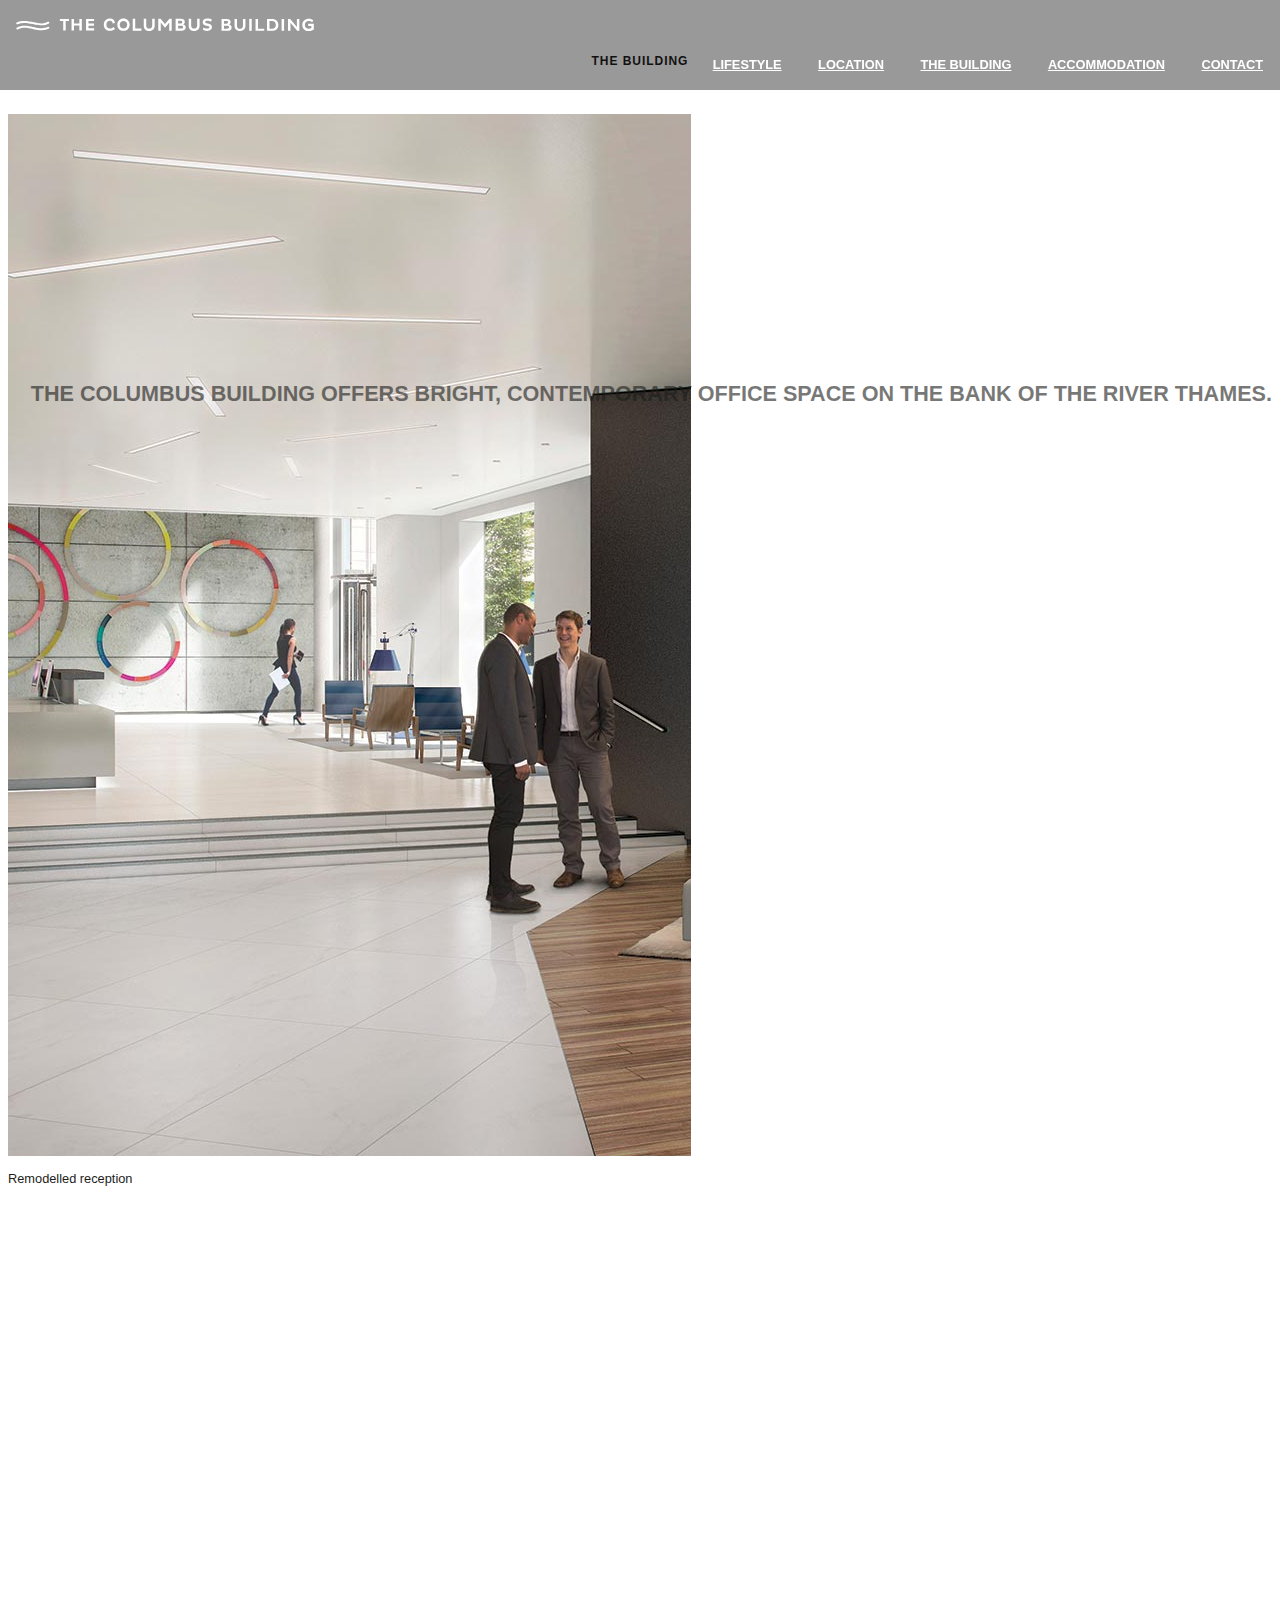
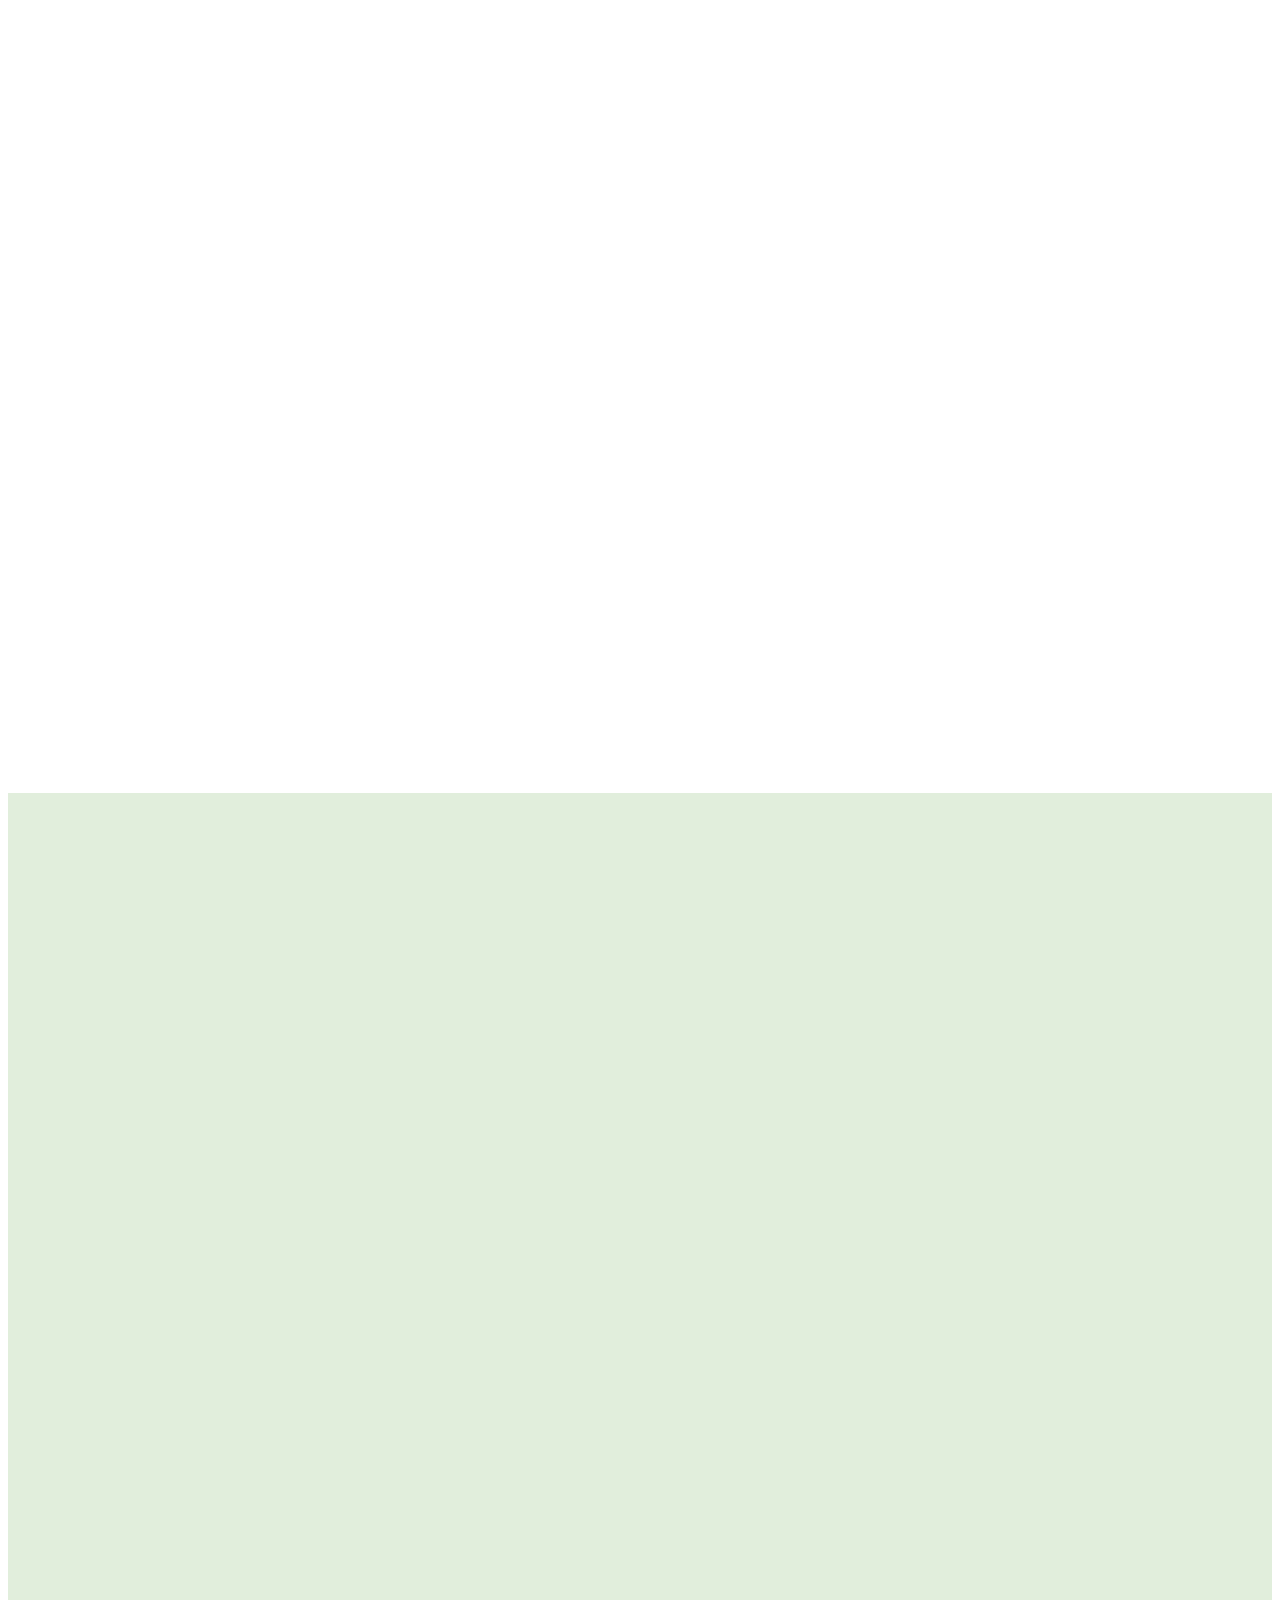
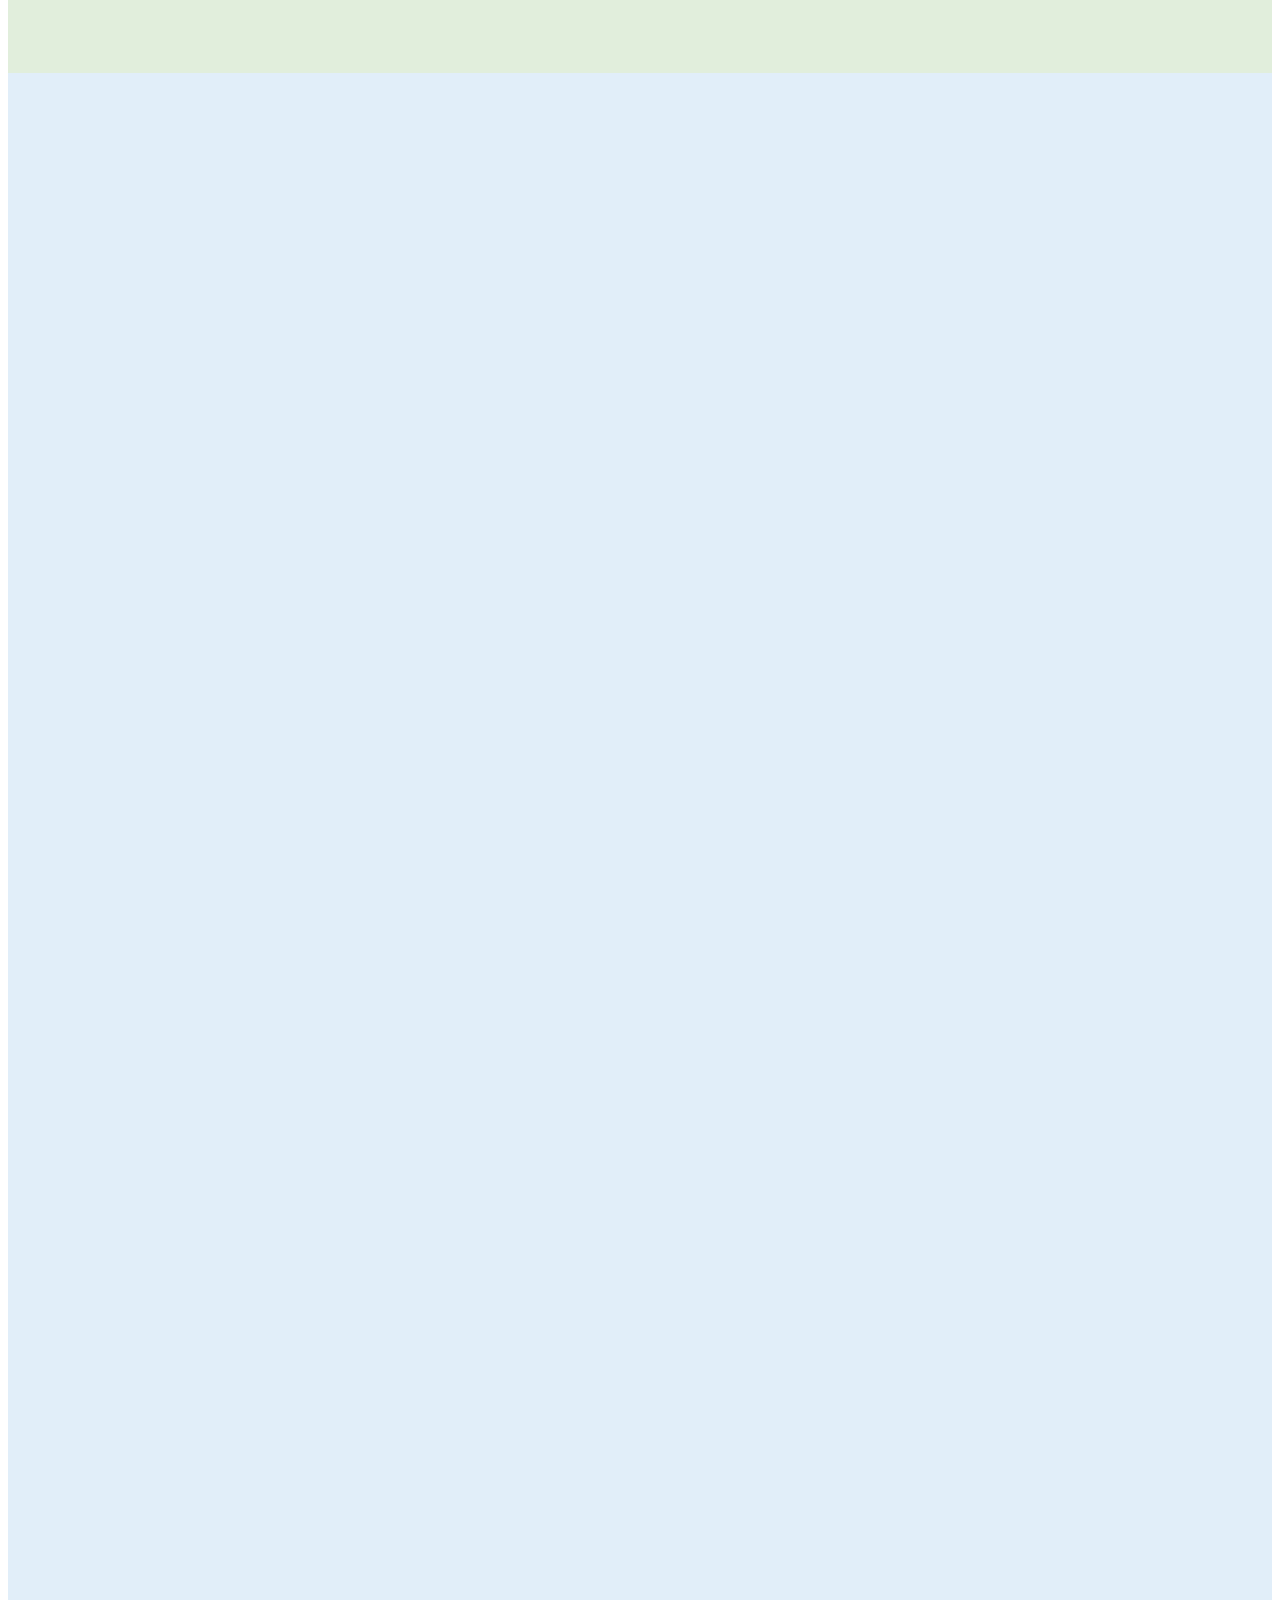
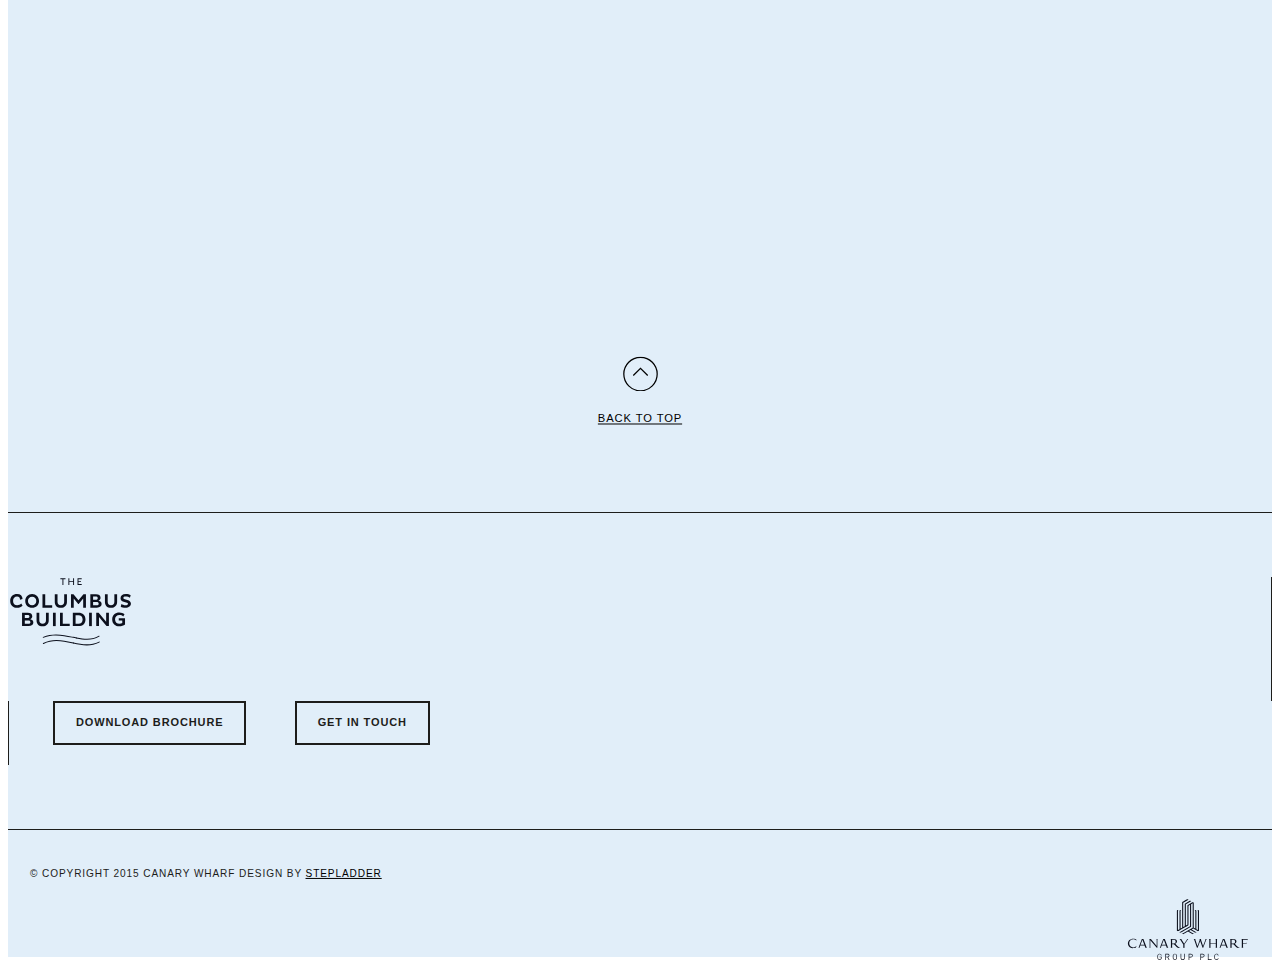
<file: building.html>
<!doctype html>
<html class="no-js" lang="en">
<head>
            <meta charset="utf-8"/>
            <meta name="viewport" content="width=device-width, initial-scale=1.0"/>
            <title>CollumbiaBuilding</title>
          	<link rel="stylesheet" href="http://dhbhdrzi4tiry.cloudfront.net/cdn/sites/foundation.min.css">
            <link rel="stylesheet" href="css/main.css">
</head>

<body class="building">

 <!--[if lt IE 9]>
    <link rel="stylesheet" href="css/ie.css">
    <script type="text/javascript" src="js/html5shiv.min.js"></script>
    <script type="text/javascript" src="js/selectivizr.min.js"></script>
<![endif]-->

<header id="top">
    <div id="top_bar">
        <div class="row">
            <div class="large-4 columns menu-big">
                <div class="logo "><a href="/"><img src="/img/logo-header.svg" /></a></div>
            </div>
            <div class="small-8 large-8 columns menu-big">
                <nav>
                    <ul>
                        <li><a href="#">Lifestyle</a></li>
                        <li><a href="#">Location</a></li>
                        <li><a href="/building.html">The Building</a></li>
                        <li><a href="#">Accommodation</a></li>
                        <li><a href="#">Contact</a></li>
                    </ul>
                </nav>
            </div>
            <div class="header-toggle show-small">
                <div class="menu-toggle open">
                    <img src="img/icon-hamburger-open.svg" alt="Menu open" />
                </div>
                <div class="menu-toggle close">
                    <img src="img/icon-hamburger-close.svg" alt="Menu close" />
                </div>
            </div>
            <div class="header-logo-holder show-small">
                <a href="index.html">
                    <img alt="The Columbus Building" src="img/logo-header-mobile.svg">
                </a>
            </div>

            <div class="menu-small menu-dropdown">
                <nav>
                    <div class="item">
                        <a href="index.html">Home</a>
                    </div>
                    <div class="item">
                        <a href="lifestyle.html">Lifestyle</a>
                    </div>
                    <div class="item">
                        <a href="location.html">Location</a>
                    </div>
                    <div class="item">
                        <a href="building.html">The Building</a>
                    </div>
                    <div class="item">
                        <a href="accommodation.html">Accommodation</a>
                    </div>
                    <div class="item">
                        <a href="contact.html">Contact</a>
                    </div>
                </nav>
            </div>
        </div>
    </div>
</header>

<div class="hero">
  <div class="row">
   <div class="large-12 medium-12 small-12 columns">
    <div class="overlay">
        <div class="title-holder">
               <div class="svg-title">
                    <!-- Generator: Adobe Illustrator 16.0.4, SVG Export Plug-In . SVG Version: 6.00 Build 0)  -->
                    <svg version="1.1" id="hero-text" xmlns="http://www.w3.org/2000/svg" xmlns:xlink="http://www.w3.org/1999/xlink" x="0px" y="0px"
                                 viewBox="-5.899 -5.281 691 178" enable-background="new -5.899 -5.281 691 178"
                                 xml:space="preserve">
                    <g id="Layer_1_1_">
                        <g>
                        <path vivus-ignore fill="#FFFFFF" d="M194.262,84.745c-1.181-0.916-2.233-0.787-3.15,0.393l-3.543,4.332c-1.052,1.182-2.134,2.396-3.248,3.641
                        c-1.116,1.25-2.264,2.396-3.445,3.445c-1.969,1.84-4.005,3.578-6.103,5.217c-2.101,1.643-4.266,3.119-6.496,4.43
                        c-1.707,0.787-3.479,1.477-5.315,2.066c-1.839,0.592-3.675,0.758-5.512,0.492c-1.707,0-3.347-0.654-4.921-1.969
                        c-0.788-0.916-1.313-1.969-1.575-3.148c-0.265-1.182-0.461-2.295-0.591-3.348c0-3.148,0.523-6.428,1.575-9.842
                        c0.129,0,0.197-0.129,0.197-0.395c0-0.262,0.064-0.393,0.197-0.393c0.261,0,0.458-0.031,0.59-0.1
                        c0.129-0.064,0.326-0.098,0.591-0.098l2.362-0.592c0.787-0.26,1.575-0.492,2.362-0.688c0.787-0.197,1.575-0.426,2.362-0.689
                        c2.491-0.787,4.921-1.674,7.283-2.658s4.657-2.195,6.89-3.641c1.311-0.918,2.658-1.969,4.036-3.15s2.559-2.492,3.543-3.938
                        c0.984-1.441,1.738-2.953,2.264-4.527c0.523-1.574,0.523-3.279,0-5.117c-0.788-2.363-2.332-3.904-4.626-4.627
                        c-2.298-0.721-4.562-0.885-6.792-0.492c-2.101,0.395-4.069,1.182-5.906,2.361c-1.839,1.182-3.543,2.496-5.118,3.938
                        c-3.808,3.414-7.022,7.416-9.646,12.008c-1.685,2.947-3.067,5.975-4.156,9.081c-2.673,3.152-5.329,6.32-7.95,9.522
                        c-2.953,3.611-6.201,6.924-9.744,9.941c-0.394,0.264-0.984,0.723-1.772,1.377c-0.787,0.66-1.643,1.217-2.559,1.674
                        c-0.919,0.461-1.771,0.689-2.559,0.689c-0.787,0-1.313-0.523-1.575-1.574c-0.265-1.311-0.166-2.689,0.295-4.135
                        c0.458-1.443,0.886-2.756,1.279-3.938c0.655-1.969,1.409-3.902,2.264-5.807c0.852-1.9,1.738-3.838,2.657-5.807
                        c0.788-1.705,1.772-3.84,2.953-6.398s2.098-5.184,2.756-7.875c0.655-2.688,0.818-5.182,0.492-7.48
                        c-0.329-2.293-1.609-4.164-3.839-5.609c-2.627-1.574-5.481-1.871-8.563-0.887c-3.085,0.984-5.743,2.332-7.973,4.037
                        c-3.15,2.232-6.072,4.822-8.76,7.775c-2.691,2.953-5.284,5.939-7.776,8.957c1.311-3.018,2.559-6.135,3.74-9.352
                        c1.181-3.215,2.885-6.133,5.119-8.76l10.04-11.415c3.805-4.46,7.545-8.957,11.221-13.485c3.672-4.527,7.019-9.283,10.04-14.272
                        c1.442-2.362,2.885-4.887,4.331-7.579c1.443-2.688,2.033-5.479,1.772-8.367c-0.265-3.017-1.575-5.149-3.937-6.397
                        c-2.362-1.246-4.857-1.147-7.48,0.295c-2.233,1.181-4.104,2.889-5.611,5.119c-1.51,2.233-2.922,4.463-4.232,6.693l-6.89,13.78
                        c-2.233,4.989-4.429,9.975-6.595,14.961c-2.166,4.989-4.3,9.975-6.398,14.961c-0.658,1.574-1.347,3.083-2.067,4.525
                        c-0.723,1.445-1.608,2.824-2.657,4.135c-0.92,1.051-1.806,2.035-2.658,2.953c-0.855,0.92-1.673,1.904-2.46,2.953
                        c-1.969,2.232-3.907,4.398-5.808,6.496c-1.904,2.1-3.774,4.266-5.61,6.496c-0.02,0.024-0.031,0.048-0.05,0.071
                        c-0.041,0.045-0.088,0.075-0.127,0.124l-5.118,6.104c-2.101,2.627-4.202,5.186-6.299,7.678c-2.101,2.494-4.463,4.66-7.087,6.496
                        c-0.788,0.658-1.771,1.248-2.953,1.771c-1.181,0.525-2.362,0.885-3.543,1.082s-2.298,0.133-3.347-0.197
                        c-1.052-0.324-1.839-1.146-2.362-2.459c-0.787-1.705-1.083-3.545-0.886-5.514c0.197-1.967,0.424-3.869,0.689-5.707
                        c0.523-2.756,1.147-5.479,1.87-8.17c0.72-2.689,1.541-5.346,2.46-7.973l3.15-8.662l1.575-4.135c0.129-0.26,0.36-0.949,0.689-2.066
                        c0.326-1.113,0.622-1.674,0.886-1.674H79.91c0.787,0,1.442-0.324,1.968-0.982c0.523-0.656,0.591-1.379,0.197-2.164
                        c-0.394-0.916-1.181-1.344-2.362-1.279c-1.181,0.066-2.165,0.098-2.953,0.098H63.177c1.049-2.624,2.067-5.149,3.051-7.579
                        c0.984-2.427,2-4.888,3.051-7.382l2.953-7.48c0.262-0.523,0.557-1.113,0.886-1.771c0.326-0.655,0.424-1.311,0.295-1.969
                        c-0.132-1.181-0.756-1.836-1.87-1.968c-1.116-0.129-1.87,0.329-2.264,1.378c-1.575,3.808-3.184,7.613-4.823,11.417
                        c-1.643,3.808-3.38,7.548-5.217,11.221l-1.969,4.134H46.838c-0.658,0-1.28,0.034-1.87,0.099c-0.591,0.067-1.018,0.428-1.28,1.083
                        c-0.394,0.785-0.363,1.508,0.099,2.164c0.458,0.658,1.147,0.982,2.067,0.982h8.858c-2.233,3.809-4.562,7.516-6.988,11.123
                        c-2.43,3.611-4.955,7.186-7.579,10.729c-0.658,0.658-1.249,1.445-1.771,2.363c-0.526,0.918-0.265,1.707,0.788,2.361
                        c0.917,0.787,1.738,0.822,2.46,0.098c0.72-0.719,1.344-1.408,1.87-2.066c1.443-1.836,2.821-3.705,4.134-5.609
                        c1.311-1.902,2.624-3.771,3.938-5.611c-1.052,2.889-1.969,5.777-2.756,8.662c-0.787,2.889-1.51,5.842-2.165,8.857
                        c-0.394,1.84-0.658,3.74-0.788,5.709c-0.132,1.969-0.068,3.938,0.197,5.906c0.262,1.84,0.917,3.514,1.969,5.02
                        c1.049,1.51,2.559,2.529,4.527,3.051c2.624,0.789,5.183,0.689,7.678-0.295c2.491-0.984,4.724-2.264,6.693-3.838
                        c2.756-2.23,5.217-4.691,7.382-7.383c2.165-2.688,4.361-5.346,6.594-7.973c0.655-0.654,1.28-1.377,1.87-2.164
                        c0.591-0.789,1.212-1.508,1.87-2.166c0.156-0.208,0.276-0.403,0.391-0.596c0.06-0.065,0.122-0.118,0.18-0.191l10.04-11.418
                        l-9.449,24.016c-0.658,1.707-1.313,3.381-1.968,5.02c-0.658,1.643-1.313,3.316-1.969,5.021c-0.394,0.918-0.689,1.902-0.886,2.951
                        c-0.197,1.053,0.228,1.773,1.28,2.166c1.181,0.525,1.968,0.33,2.362-0.59c0.394-0.918,0.787-1.902,1.181-2.953
                        c0.788-1.969,1.575-3.938,2.362-5.906c0.788-1.969,1.704-3.869,2.756-5.709c3.411-6.561,7.348-12.598,11.811-18.109
                        c3.673-4.594,7.61-8.662,11.812-12.205c1.442-1.182,2.919-2.295,4.429-3.348c1.507-1.049,3.18-1.703,5.02-1.969
                        c3.018-0.521,4.888,0,5.61,1.576c0.72,1.574,0.852,3.543,0.394,5.904c-0.461,2.363-1.215,4.793-2.264,7.285
                        c-1.052,2.494-1.839,4.398-2.362,5.707c-1.445,3.283-2.888,6.564-4.331,9.844c-1.446,3.281-2.495,6.693-3.15,10.236
                        c-0.394,2.756,0.197,5.152,1.772,7.186c1.575,2.035,3.869,2.527,6.89,1.477c3.15-1.182,6.232-3.312,9.252-6.398
                        c3.018-3.082,5.709-6.004,8.071-8.76c0.856-0.934,1.595-1.752,2.244-2.479c-0.124,1.04-0.222,2.093-0.276,3.168
                        c-0.132,2.559,0.326,4.955,1.378,7.186c0.917,1.967,2.196,3.512,3.838,4.625c1.64,1.117,3.51,1.807,5.61,2.066
                        c4.331,0.527,8.496-0.326,12.5-2.559c4.001-2.23,7.579-4.656,10.729-7.283c1.575-1.443,3.051-2.855,4.429-4.232
                        c1.378-1.379,2.787-2.787,4.232-4.232l4.725-5.314c0.523-0.656,1.049-1.443,1.575-2.363
                        C195.375,86.388,195.178,85.532,194.262,84.745z M163.355,70.572c1.442-1.574,3.116-3.051,5.02-4.43
                        c1.901-1.377,3.968-2.195,6.201-2.461c1.442-0.262,2.854-0.129,4.232,0.395c1.378,0.525,1.935,1.707,1.673,3.543
                        c-0.394,1.969-1.51,3.873-3.347,5.709c-2.888,3.021-6.398,5.383-10.532,7.086c-4.134,1.709-8.237,3.086-12.304,4.135
                        C156.792,79.169,159.812,74.509,163.355,70.572z M115.422,39.668c1.901-4.46,3.968-8.858,6.201-13.189
                        c1.181-2.624,2.427-5.247,3.74-7.874c1.311-2.624,2.756-5.118,4.331-7.48c0.788-1.181,1.704-2.362,2.756-3.543
                        c1.049-1.181,2.295-1.969,3.74-2.362c1.181-0.394,2.098-0.163,2.756,0.689c0.655,0.855,0.984,1.806,0.984,2.854
                        c0,2.233-0.658,4.429-1.968,6.595c-1.313,2.166-2.495,4.167-3.543,6.004c-3.543,5.906-7.45,11.417-11.713,16.536
                        c-4.266,5.118-8.631,10.172-13.091,15.158C111.583,48.594,113.519,44.131,115.422,39.668z"/>
                                    <path vivus-ignore fill="#FFFFFF" d="M485.402,91.241c0.655-2.098,1.443-4.199,2.362-6.299l3.544-8.072l4.134-9.645c3.805-8.268,7.48-16.599,11.023-24.999
                                    c3.544-8.397,7.02-16.797,10.434-25.197c0.655-1.311,0.262-2.295-1.181-2.953c-1.446-0.523-2.495,0.034-3.15,1.673
                                    c-0.658,1.643-1.181,2.922-1.574,3.839l-3.544,8.465c-1.839,4.595-3.74,9.221-5.708,13.878c-1.969,4.66-4.005,9.286-6.103,13.879
                                    c-2.233,5.248-4.562,10.4-6.989,15.451c-2.43,5.053-5.151,10.072-8.169,15.059c-2.627,4.596-5.743,8.926-9.351,12.992
                                    c-3.611,4.07-7.973,7.023-13.091,8.859c-1.313,0.393-2.627,0.689-3.938,0.885c-1.313,0.197-2.559-0.029-3.74-0.688
                                    c-1.574-0.523-2.627-1.838-3.149-3.938c-0.658-1.969-0.723-4.035-0.197-6.201c0.523-2.166,1.246-4.164,2.166-6.004
                                    c1.442-3.018,3.181-5.838,5.217-8.465c2.033-2.623,4.164-5.119,6.397-7.48c3.805-3.805,7.874-6.758,12.205-8.859
                                    c2.362-1.311,4.921-2.293,7.678-2.951c2.756-0.656,5.443-0.854,8.07-0.592c0.262,0,0.459,0.033,0.591,0.1
                                    c0.129,0.066,0.262,0.098,0.394,0.098c0.787,0.133,1.409,0,1.87-0.395c0.458-0.393,0.754-0.852,0.886-1.377
                                    c0.13-0.523,0.064-1.049-0.196-1.574c-0.265-0.523-0.788-0.854-1.575-0.984c-0.526-0.131-1.018-0.229-1.477-0.297
                                    c-0.461-0.064-1.018-0.098-1.673-0.098c-3.282-0.129-6.466,0.295-9.548,1.279c-3.085,0.984-6.004,2.264-8.76,3.84
                                    c-2.362,1.312-4.626,2.822-6.792,4.527c-2.165,1.707-4.167,3.543-6.004,5.512c-2.232,2.361-4.331,4.855-6.299,7.48
                                    c-0.204,0.272-0.394,0.557-0.593,0.833c-0.989,1.125-2.682,2.776-3.049,3.3c-0.461,0.658-0.886,1.182-1.279,1.576l-6.103,6.693
                                    c-0.658,0.787-1.969,2.232-3.938,4.33c-1.968,2.102-4.103,4.068-6.397,5.906c-2.298,1.838-4.497,3.051-6.595,3.641
                                    c-2.101,0.592-3.611-0.227-4.527-2.461c-0.658-1.441-0.984-2.918-0.984-4.428c0-1.508,0.129-2.984,0.394-4.43
                                    c0.394-2.492,0.984-5.051,1.771-7.678c0.788-2.756,1.771-5.773,2.953-9.055l1.771-4.725l0.788-2.363
                                    c0.394-0.787,0.852-1.441,1.378-1.969c3.411-4.33,6.757-8.66,10.039-12.99c3.279-4.33,6.561-8.725,9.843-13.188
                                    c2.624-3.543,5.217-7.086,7.776-10.63c2.559-3.543,4.951-7.216,7.185-11.024c0.917-1.443,1.803-2.953,2.657-4.528
                                    c0.853-1.575,1.606-3.214,2.265-4.921c0.787-1.968,1.113-4.297,0.984-6.988c-0.133-2.688-1.313-4.559-3.544-5.61
                                    c-2.233-1.181-4.497-1.049-6.791,0.394c-2.298,1.446-4.104,3.021-5.414,4.725c-1.574,1.839-2.986,3.774-4.232,5.807
                                    c-1.249,2.036-2.396,4.104-3.444,6.201c-1.182,2.362-2.362,4.725-3.544,7.087c-1.181,2.362-2.298,4.724-3.347,7.086
                                    c-1.574,3.415-3.051,6.89-4.429,10.434s-2.79,7.086-4.232,10.63c-1.052,2.233-2.003,4.498-2.854,6.789
                                    c-0.855,2.299-1.741,4.627-2.657,6.988c-0.265,0.395-0.428,0.789-0.492,1.182c-0.068,0.395-0.231,0.723-0.492,0.984
                                    c-0.133,0.395-0.329,0.787-0.591,1.182c-0.265,0.393-0.526,0.723-0.787,0.984c-0.658,0.658-1.216,1.312-1.674,1.969
                                    c-0.461,0.658-1.018,1.312-1.673,1.969l-4.725,6.102c-0.219,0.273-0.571,0.7-0.972,1.174c-0.086,0.056-0.189,0.155-0.323,0.315
                                    c-0.233,0.28-0.549,0.666-0.898,1.094c-0.188,0.209-0.37,0.412-0.539,0.594c-0.277,0.297-0.439,0.522-0.537,0.723
                                    c-0.857,1.043-1.695,2.051-2.045,2.399c-2.362,2.889-4.856,5.777-7.48,8.662c-1.445,1.445-2.854,2.889-4.232,4.33
                                    c-1.378,1.447-2.854,2.889-4.43,4.332c-1.574,1.312-3.149,2.43-4.725,3.346c-0.394,0.266-0.886,0.527-1.476,0.787
                                    c-0.591,0.266-1.15,0.33-1.674,0.197c-0.394,0-0.624-0.326-0.688-0.984c-0.068-0.654-0.099-1.113-0.099-1.377
                                    c-0.133-1.443,0-3.018,0.394-4.725c0.522-1.969,1.113-3.904,1.771-5.809c0.655-1.9,1.378-3.77,2.166-5.609
                                    c1.836-4.461,3.771-8.791,5.807-12.992c2.033-4.199,4.165-8.398,6.398-12.6c0.261-0.393,0.491-0.787,0.688-1.18
                                    c0.197-0.395,0.36-0.789,0.492-1.182c0.262-0.656,0.228-1.246-0.099-1.771c-0.329-0.523-0.821-0.918-1.477-1.182
                                    c-0.919-0.129-1.707,0.264-2.362,1.182l-4.33,5.117L377.527,81.99l-2.952,3.543c-0.02,0.026-0.032,0.052-0.051,0.078
                                    c-1.964,2.487-3.958,4.423-6.051,6.713c-2.101,2.299-4.266,4.562-6.496,6.793c-1.839,1.707-3.642,3.379-5.413,5.02
                                    c-1.771,1.643-3.774,3.051-6.004,4.232l-2.166,0.984c-0.265,0.131-0.688,0.264-1.279,0.393c-0.591,0.133-1.083,0.068-1.477-0.197
                                    c-0.394-0.26-0.591-0.752-0.591-1.477c0-0.719,0.064-1.279,0.197-1.672c0.262-2.23,0.754-4.361,1.477-6.398
                                    c0.72-2.033,1.477-4.1,2.264-6.201c1.311-3.41,2.688-6.855,4.134-10.334c1.442-3.477,2.885-6.988,4.331-10.533
                                    c0.655-1.441,1.279-2.918,1.87-4.428c0.591-1.508,1.212-2.984,1.87-4.43c0.129-0.395,0.295-0.818,0.492-1.279
                                    c0.196-0.459,0.228-0.887,0.099-1.279c-0.265-1.182-0.984-1.771-2.166-1.771c-0.92,0-1.707,0.59-2.362,1.771
                                    c-1.969,3.414-4.035,6.791-6.2,10.137c-2.166,3.348-4.365,6.729-6.595,10.139c-2.627,3.676-5.315,7.283-8.071,10.826
                                    c-2.756,3.545-5.776,6.826-9.056,9.844c-1.181,1.182-2.461,2.297-3.839,3.346c-1.378,1.053-2.789,1.904-4.232,2.561
                                    c-1.052,0.525-2.362,0.92-3.937,1.18c-1.575,0.266-2.56-0.393-2.953-1.969c-0.394-1.309-0.329-2.885,0.197-4.723
                                    c0.261-1.182,0.557-2.363,0.886-3.545c0.326-1.18,0.688-2.295,1.082-3.346c0.917-2.623,1.936-5.248,3.052-7.875
                                    c1.113-2.623,2.264-5.246,3.445-7.873c1.181-2.625,2.328-5.316,3.444-8.072c1.113-2.756,2.196-5.443,3.248-8.07
                                    c0.262-0.523,0.459-1.049,0.591-1.574c0.129-0.523-0.067-1.049-0.591-1.576c-1.181-0.916-2.232-0.916-3.149,0
                                    c-0.265,0.266-0.461,0.592-0.591,0.984c-0.132,0.395-0.329,0.723-0.59,0.984c-1.84,2.627-3.774,5.285-5.808,7.973
                                    c-2.036,2.691-4.104,5.35-6.201,7.973l-3.937,4.922c-0.289,0.289-0.552,0.614-0.802,0.953c-0.078,0.064-0.155,0.113-0.234,0.192
                                    c-1.445,1.707-3.163,3.351-4.867,4.858c-1.707,1.51-3.543,2.789-5.512,3.838c-3.021,1.182-6.038,1.182-9.056,0
                                    c1.575-3.018,2.983-6.102,4.232-9.252c1.246-3.148,1.999-6.428,2.264-9.842c0.262-2.23,0.163-4.824-0.295-7.775
                                    c-0.461-2.953-1.87-5.086-4.232-6.398c-1.181-0.523-2.362-0.721-3.543-0.59c-1.182,0.131-2.265,0.525-3.248,1.18
                                    c-0.984,0.658-1.904,1.477-2.757,2.461c-0.854,0.984-1.544,1.938-2.066,2.855c-1.182,2.361-2.003,4.855-2.461,7.48
                                    c-0.461,2.627-0.56,5.25-0.295,7.873c0.261,2.627,0.886,5.152,1.87,7.58c0.984,2.43,2.525,4.428,4.626,6.004
                                    c-1.445,2.494-3.149,4.891-5.118,7.186c-1.969,2.297-4.267,4.166-6.891,5.609c-1.839,1.182-4.069,1.84-6.692,1.969
                                    c-2.627,0.133-4.661-0.787-6.103-2.756c-1.313-1.836-1.904-3.969-1.772-6.398c0.129-2.426,0.326-4.689,0.591-6.791
                                    c0.394-2.623,0.95-5.217,1.673-7.775c0.72-2.559,1.476-5.084,2.264-7.58c0.262-0.787,0.523-1.574,0.788-2.361
                                    c0.262-0.787,0.523-1.508,0.788-2.166l0.787-2.361c0.262-0.656,0.522-1.148,0.787-1.477c0.262-0.326,0.523-0.689,0.788-1.084
                                    c1.049-1.309,2.098-2.559,3.149-3.74c1.049-1.18,2.098-2.426,3.149-3.74c3.018-3.541,6.068-7.083,9.154-10.627
                                    c3.082-3.543,6.068-7.151,8.956-10.827c1.969-2.491,3.87-4.986,5.709-7.48c1.837-2.491,3.544-5.118,5.118-7.874
                                    c1.311-1.969,2.492-4.036,3.544-6.201c1.049-2.166,1.836-4.43,2.362-6.792c0.261-1.049,0.394-2.132,0.394-3.249
                                    c0-1.113-0.197-2.196-0.591-3.248c-0.526-1.31-1.347-2.393-2.461-3.248c-1.116-0.852-2.396-1.409-3.838-1.673
                                    c-2.495-0.129-4.857,0.788-7.087,2.756c-2.233,1.839-4.168,4.069-5.808,6.693c-1.643,2.627-3.184,5.25-4.626,7.874
                                    c-2.627,4.989-5.088,10.04-7.382,15.158c-2.298,5.118-4.562,10.236-6.792,15.354c-2.627,6.17-4.989,12.139-7.086,17.912
                                    l-0.788,1.969c-0.752,1.009-1.127,1.446-1.575,1.967l-3.347,3.545c-0.919,1.18-1.87,2.361-2.854,3.543s-2.002,2.361-3.051,3.543
                                    l-2.953,3.543c-0.658,0.658-0.821,1.477-0.492,2.461c0.326,0.984,1.083,1.412,2.264,1.279c0.655-0.129,1.246-0.492,1.772-1.082
                                    c0.523-0.59,0.984-1.146,1.378-1.674l4.921-5.709c-0.92,2.756-1.707,5.58-2.362,8.465c-0.658,2.889-1.117,5.777-1.378,8.662
                                    c-0.265,2.627-0.197,5.25,0.197,7.875c0.394,2.627,1.64,4.855,3.74,6.691c1.836,1.709,4.036,2.691,6.595,2.953
                                    c2.559,0.266,5.02-0.064,7.382-0.984c2.624-1.049,4.952-2.459,6.988-4.232c2.033-1.771,3.903-3.77,5.61-6.004l3.544-4.92
                                    c0.261-0.262,0.394-0.426,0.394-0.492c0-0.064,0.196-0.031,0.591,0.098l1.181,0.395c0.917,0.393,1.836,0.59,2.756,0.59
                                    c3.018,0.525,6.035,0.068,9.056-1.379c1.704-0.916,3.248-1.934,4.626-3.051c1.378-1.113,2.722-2.328,4.035-3.641
                                    c0.551-0.551,1.159-1.131,1.804-1.729c0.059-0.045,0.114-0.083,0.177-0.141c0.812-0.75,1.717-2.029,2.375-2.688l4.895-6.468
                                    c-1.182,2.889-2.362,5.744-3.544,8.564c-1.181,2.822-2.232,5.678-3.149,8.562c-0.658,1.84-1.181,3.74-1.575,5.709
                                    c-0.394,1.969-0.461,3.873-0.196,5.709c0.394,2.1,1.378,3.641,2.952,4.625c1.575,0.984,3.347,1.348,5.315,1.084
                                    c2.23-0.262,4.361-1.016,6.397-2.264c2.033-1.246,3.969-2.59,5.808-4.037c3.805-3.277,7.284-6.855,10.434-10.729
                                    c3.149-3.869,6.167-7.84,9.055-11.908c-1.181,2.756-2.331,5.512-3.444,8.268c-1.117,2.756-2.003,5.58-2.658,8.465
                                    c-0.394,1.574-0.688,3.248-0.886,5.02c-0.196,1.771,0.099,3.381,0.886,4.822c0.523,1.053,1.28,1.742,2.265,2.068
                                    c0.984,0.328,1.999,0.461,3.051,0.393c1.049-0.064,2.098-0.295,3.149-0.689c1.049-0.393,1.969-0.787,2.757-1.18
                                    c1.968-1.049,3.805-2.295,5.512-3.74c1.704-1.443,3.347-2.953,4.921-4.529c1.837-1.836,3.642-3.672,5.414-5.512
                                    c1.771-1.836,3.509-3.672,5.217-5.512c0.654-0.654,1.397-1.486,2.052-2.222c0.572-0.644,1.146-1.307,1.663-1.889
                                    c0.073-0.072,0.146-0.138,0.22-0.22l0.343-0.404c0.165-0.179,0.325-0.351,0.462-0.487c0.063-0.084,0.101-0.153,0.145-0.226
                                    l7.909-9.316c-1.445,3.021-2.789,5.973-4.035,8.859c-1.249,2.887-2.396,5.84-3.445,8.857c-0.658,1.969-1.248,4.006-1.771,6.104
                                    c-0.525,2.1-0.658,4.266-0.394,6.496c0.129,1.051,0.394,2.066,0.787,3.051c0.395,0.984,1.114,1.74,2.166,2.264
                                    c1.311,0.658,2.722,0.723,4.232,0.197c1.507-0.523,2.854-1.113,4.035-1.771c1.704-1.049,3.279-2.197,4.725-3.445
                                    c1.442-1.246,2.885-2.59,4.331-4.035c1.836-1.838,3.607-3.74,5.314-5.709c1.704-1.969,3.411-3.938,5.119-5.906l5.007-5.606
                                    c0.035-0.058,0.088-0.152,0.139-0.242c0.497-0.609,0.991-1.22,1.448-1.829c0.59-0.787,1.212-1.574,1.87-2.361
                                    c-1.052,3.02-2.003,6.102-2.854,9.252c-0.855,3.15-1.215,6.299-1.083,9.449c0.129,2.627,0.853,5.117,2.166,7.48
                                    c1.31,2.361,3.476,3.543,6.496,3.543c1.836,0.133,3.476-0.197,4.921-0.984c1.442-0.787,2.886-1.703,4.331-2.756
                                    c1.969-1.443,3.839-3.051,5.61-4.822s3.51-3.574,5.217-5.414l1.836-1.947c-0.423,1.896-0.618,3.793-0.558,5.688
                                    c0.064,2.102,0.523,4.035,1.378,5.807c0.853,1.771,2.329,3.119,4.43,4.035c2.491,1.314,5.118,1.643,7.874,0.984
                                    c2.756-0.654,5.247-1.574,7.48-2.756c2.624-1.311,4.986-2.854,7.087-4.625c2.098-1.771,4.066-3.771,5.905-6.004
                                    c0.523-0.656,1.016-1.246,1.477-1.771c0.458-0.523,0.886-1.115,1.279-1.773c-0.658,2.234-1.15,4.793-1.476,7.678
                                    c-0.329,2.889,0.359,5.383,2.066,7.48c1.311,1.576,2.854,2.363,4.626,2.363c1.772,0,3.445-0.459,5.021-1.379
                                    c1.968-1.049,3.805-2.426,5.512-4.133c1.704-1.705,3.347-3.412,4.921-5.119c1.704-1.836,3.51-3.902,5.414-6.201
                                    c1.9-2.295,3.706-4.494,5.413-6.594c0.788-1.049,1.378-1.771,1.771-2.166c0.395-0.393,0.655-0.787,0.788-1.182
                                    c0.261-1.18-0.133-2.033-1.182-2.559c-1.052-0.523-1.969-0.326-2.756,0.59l-7.087,8.662c-1.707,1.969-3.414,3.906-5.118,5.809
                                    c-1.707,1.902-3.479,3.709-5.314,5.412c-0.395,0.395-0.954,0.92-1.674,1.576c-0.723,0.658-1.477,1.279-2.264,1.869
                                    s-1.575,0.984-2.362,1.182s-1.51-0.031-2.165-0.689c-0.526-0.523-0.821-1.182-0.886-1.969c-0.068-0.787-0.099-1.508-0.099-2.166
                                    c0-2.229,0.326-4.656,0.984-7.283C484.09,95.443,484.744,93.343,485.402,91.241z M436.583,42.818
                                    c1.182-2.885,2.428-5.74,3.74-8.563c1.311-2.82,2.688-5.675,4.135-8.563c0.916-1.969,1.87-3.903,2.854-5.807
                                    c0.983-1.901,2.066-3.771,3.248-5.611c1.049-1.704,2.229-3.445,3.543-5.216c1.311-1.772,2.885-3.051,4.725-3.839
                                    c0.394-0.129,0.852-0.197,1.378-0.197c0.522,0,0.917,0.197,1.181,0.59c0.917,1.052,1.182,2.43,0.788,4.134
                                    c-0.394,1.707-0.855,3.085-1.378,4.134c-1.707,3.414-3.611,6.727-5.709,9.941c-2.101,3.217-4.267,6.397-6.496,9.547
                                    c-2.889,4.069-5.841,8.105-8.858,12.106c-3.021,4.005-6.038,8.041-9.056,12.107L436.583,42.818z M269.459,51.282
                                    c2.362-5.641,4.789-11.221,7.283-16.732c2.491-5.512,5.247-10.956,8.268-16.339c1.049-1.836,2.166-3.707,3.347-5.61
                                    c1.182-1.901,2.492-3.574,3.938-5.02c0.522-0.523,1.015-0.984,1.477-1.378c0.458-0.394,1.015-0.72,1.673-0.984
                                    c1.311-0.523,2.56-0.261,3.74,0.788c0.788,0.787,1.049,1.904,0.788,3.346c0,1.575-0.33,3.119-0.984,4.626
                                    c-0.658,1.51-1.378,2.986-2.166,4.429c-1.052,1.968-2.165,3.873-3.347,5.708c-1.181,1.839-2.43,3.676-3.74,5.512
                                    c-2.494,3.543-5.087,6.988-7.775,10.335c-2.691,3.346-5.413,6.662-8.17,9.941l-7.086,8.072L269.459,51.282z M283.238,91.439
                                    c-1.839-1.836-3.051-4.002-3.642-6.496c-0.591-2.492-0.821-4.922-0.689-7.285c0.262-2.885,0.853-5.576,1.772-8.07
                                    c0.394-0.916,0.886-1.803,1.477-2.658c0.59-0.852,1.344-1.541,2.264-2.066c1.704-0.916,2.952-0.59,3.74,0.984
                                    c0.522,1.182,0.818,2.461,0.886,3.838c0.064,1.379,0.099,2.658,0.099,3.84c-0.265,3.148-0.954,6.234-2.067,9.252
                                    C285.961,85.796,284.681,88.683,283.238,91.439z"/>
                                    <path vivus-ignore fill="#FFFFFF" d="M374.606,85.173c0.654-0.655,1.344-0.916,2.065-0.787c0.72,0.132,1.277,0.523,1.673,1.181
                                        c0.395,0.92,0.197,1.903-0.59,2.952c-0.658,0.658-1.279,1.378-1.87,2.165s-1.215,1.51-1.87,2.165
                                        c-1.706,1.839-3.442,3.675-5.215,5.511c-1.771,1.84-3.577,3.676-5.413,5.512c-1.573,1.573-3.216,3.084-4.92,4.525
                                        c-1.707,1.445-3.543,2.689-5.511,3.74c-0.787,0.395-1.707,0.787-2.755,1.181c-1.054,0.395-2.104,0.624-3.149,0.688
                                        c-1.052,0.064-2.065-0.064-3.051-0.396c-0.984-0.325-1.74-1.015-2.266-2.064c-0.786-1.441-1.082-3.052-0.886-4.821
                                        c0.196-1.771,0.491-3.444,0.886-5.021c0.654-2.886,1.541-5.707,2.656-8.463c1.113-2.756,2.267-5.512,3.444-8.267
                                        c-2.889,4.066-5.904,8.038-9.054,11.906c-3.148,3.87-6.628,7.446-10.434,10.727c-1.839,1.445-3.771,2.789-5.806,4.035
                                        c-2.036,1.248-4.167,2.002-6.396,2.263c-1.97,0.268-3.737-0.098-5.312-1.081c-1.574-0.982-2.561-2.522-2.952-4.625
                                        c-0.265-1.837-0.195-3.739,0.197-5.708c0.394-1.969,0.916-3.868,1.573-5.707c0.915-2.886,1.969-5.736,3.147-8.562
                                        c1.182-2.82,2.361-5.674,3.542-8.562l-4.724,6.104c-0.658,0.657-1.377,1.443-2.165,2.359c-0.787,0.92-1.706,1.054-2.755,0.396
                                        c-1.054-0.655-1.35-1.441-0.889-2.36c0.459-0.917,1.018-1.704,1.675-2.362l3.938-4.92c2.097-2.623,4.164-5.278,6.199-7.972
                                        c2.033-2.688,3.967-5.345,5.807-7.972c0.262-0.262,0.458-0.59,0.591-0.982c0.129-0.395,0.325-0.721,0.593-0.982
                                        c0.914-0.916,1.968-0.916,3.146,0c0.523,0.524,0.721,1.052,0.591,1.572c-0.132,0.525-0.329,1.054-0.591,1.575
                                        c-1.052,2.626-2.134,5.312-3.247,8.068c-1.116,2.755-2.264,5.445-3.443,8.067c-1.182,2.626-2.329,5.249-3.442,7.872
                                        c-1.116,2.626-2.134,5.249-3.051,7.873c-0.396,1.054-0.758,2.164-1.082,3.348c-0.329,1.181-0.624,2.359-0.888,3.542
                                        c-0.523,1.839-0.592,3.414-0.194,4.724c0.394,1.574,1.377,2.232,2.952,1.97c1.571-0.263,2.884-0.653,3.936-1.183
                                        c1.442-0.653,2.854-1.507,4.231-2.561c1.378-1.048,2.654-2.164,3.838-3.346c3.275-3.018,6.298-6.299,9.054-9.842
                                        c2.755-3.542,5.443-7.148,8.069-10.823c2.229-3.41,4.429-6.79,6.593-10.137c2.165-3.346,4.229-6.723,6.2-10.136
                                        c0.652-1.184,1.439-1.771,2.358-1.771c1.185,0,1.9,0.59,2.165,1.771c0.129,0.394,0.102,0.818-0.099,1.277
                                        c-0.196,0.461-0.362,0.888-0.491,1.278c-0.658,1.445-1.278,2.921-1.87,4.429c-0.591,1.512-1.215,2.985-1.87,4.431
                                        c-1.442,3.542-2.888,7.055-4.328,10.527c-1.443,3.479-2.821,6.922-4.135,10.333c-0.787,2.102-1.543,4.167-2.263,6.198
                                        c-0.724,2.036-1.215,4.167-1.479,6.396c-0.133,0.394-0.194,0.951-0.194,1.673c0,0.723,0.194,1.215,0.59,1.478
                                        c0.395,0.266,0.886,0.328,1.477,0.195c0.591-0.129,1.018-0.262,1.279-0.396l2.165-0.982c2.229-1.182,4.229-2.589,6.002-4.23
                                        c1.771-1.64,3.574-3.312,5.413-5.02c2.229-2.229,4.396-4.493,6.494-6.79C370.602,90.063,372.638,87.666,374.606,85.173z"/>
                                    <path vivus-ignore fill="#FFFFFF" d="M411.802,84.977c0.787,0.657,1.016,1.348,0.688,2.064c-0.327,0.725-0.688,1.411-1.082,2.065l-3.543,3.938
                                        c-1.707,1.968-3.411,3.936-5.115,5.902c-1.707,1.968-3.479,3.87-5.312,5.706c-1.445,1.445-2.889,2.789-4.33,4.035
                                        c-1.443,1.248-3.021,2.396-4.725,3.444c-1.183,0.655-2.527,1.248-4.035,1.771c-1.51,0.526-2.921,0.463-4.23-0.195
                                        c-1.052-0.521-1.771-1.277-2.164-2.265c-0.396-0.981-0.656-1.999-0.786-3.051c-0.266-2.229-0.134-4.396,0.394-6.494
                                        c0.523-2.098,1.113-4.134,1.771-6.102c1.049-3.02,2.194-5.971,3.442-8.856c1.244-2.885,2.59-5.837,4.034-8.854l-8.854,10.431
                                        c-1.053,1.182-2.136,1.348-3.247,0.492c-1.116-0.854-1.15-1.999-0.101-3.444l2.951-3.543l13.385-15.351l4.329-5.117
                                        c0.654-0.917,1.442-1.312,2.361-1.184c0.655,0.267,1.146,0.657,1.478,1.184c0.324,0.523,0.358,1.116,0.1,1.771
                                        c-0.134,0.396-0.295,0.788-0.491,1.184c-0.197,0.394-0.428,0.787-0.688,1.181c-2.23,4.2-4.361,8.398-6.396,12.597
                                        c-2.035,4.2-3.97,8.53-5.808,12.989c-0.785,1.84-1.51,3.708-2.165,5.608c-0.656,1.902-1.246,3.838-1.771,5.807
                                        c-0.394,1.706-0.524,3.281-0.394,4.725c0,0.266,0.029,0.725,0.099,1.377c0.062,0.658,0.295,0.983,0.688,0.983
                                        c0.522,0.134,1.083,0.067,1.675-0.195c0.591-0.263,1.083-0.521,1.477-0.788c1.574-0.916,3.148-2.03,4.725-3.347
                                        c1.573-1.439,3.053-2.884,4.43-4.329c1.378-1.439,2.786-2.885,4.229-4.329c2.622-2.886,5.116-5.771,7.479-8.66
                                        c0.652-0.653,1.476-1.572,2.46-2.755C409.735,84.189,410.75,84.06,411.802,84.977z M407.078,34.001
                                        c-1.054-0.521-1.646-1.378-1.771-2.56c-0.132-1.182,0.064-2.264,0.592-3.248c0.521-0.982,1.278-1.736,2.265-2.263
                                        c0.981-0.522,1.999-0.522,3.051,0c1.049,0.657,1.641,1.543,1.771,2.656c0.129,1.114-0.065,2.163-0.592,3.146
                                        c-0.523,0.984-1.278,1.74-2.263,2.265C409.145,34.528,408.127,34.528,407.078,34.001z"/>
                                    <path vivus-ignore fill="#FFFFFF" d="M462.973,1.33c2.229,1.053,3.41,2.921,3.543,5.607c0.129,2.691-0.196,5.02-0.983,6.987
                                        c-0.658,1.707-1.411,3.346-2.265,4.92c-0.854,1.573-1.739,3.085-2.655,4.525c-2.233,3.809-4.626,7.479-7.186,11.021
                                        c-2.561,3.542-5.149,7.085-7.772,10.628c-3.281,4.462-6.562,8.854-9.842,13.188c-3.28,4.329-6.627,8.659-10.036,12.988
                                        c-0.526,0.525-0.984,1.182-1.378,1.969l-0.787,2.361l-1.771,4.725c-1.183,3.28-2.165,6.3-2.952,9.055
                                        c-0.787,2.627-1.378,5.187-1.771,7.676c-0.266,1.445-0.395,2.922-0.395,4.43c0,1.51,0.326,2.984,0.982,4.43
                                        c0.916,2.23,2.428,3.051,4.526,2.461c2.098-0.593,4.296-1.805,6.593-3.644c2.295-1.837,4.431-3.805,6.396-5.904
                                        c1.97-2.099,3.276-3.543,3.938-4.328l6.104-6.691c0.395-0.396,0.815-0.916,1.277-1.573c0.458-0.655,0.983-1.212,1.574-1.674
                                        c0.591-0.459,1.182-0.754,1.771-0.886c0.59-0.13,1.146,0.132,1.673,0.787c0.521,0.656,0.655,1.277,0.395,1.869
                                        c-0.266,0.591-0.591,1.147-0.982,1.674c-0.658,0.655-1.248,1.312-1.771,1.968c-0.523,0.658-1.053,1.312-1.574,1.969l-6.493,6.891
                                        c-1.706,1.839-3.442,3.641-5.217,5.41c-1.771,1.771-3.642,3.382-5.607,4.822c-1.444,1.052-2.89,1.968-4.33,2.755
                                        c-1.444,0.788-3.084,1.116-4.92,0.983c-3.021,0-5.187-1.181-6.495-3.543c-1.312-2.36-2.035-4.854-2.164-7.479
                                        c-0.133-3.146,0.229-6.298,1.082-9.445c0.854-3.147,1.803-6.229,2.854-9.25c-0.658,0.785-1.279,1.572-1.87,2.36
                                        c-0.59,0.787-1.215,1.573-1.869,2.36c-0.658,0.658-1.444,0.984-2.361,0.984c-0.919,0-1.511-0.523-1.771-1.575
                                        c-0.266-0.916,0.062-1.869,0.982-2.854c0.916-0.982,1.641-1.803,2.165-2.46l4.726-6.103c0.653-0.653,1.212-1.312,1.673-1.968
                                        c0.458-0.655,1.016-1.312,1.673-1.97c0.263-0.263,0.521-0.591,0.787-0.982c0.263-0.396,0.458-0.787,0.591-1.183
                                        c0.262-0.263,0.425-0.591,0.492-0.982c0.062-0.396,0.229-0.787,0.489-1.183c0.918-2.36,1.805-4.688,2.657-6.985
                                        c0.854-2.294,1.802-4.56,2.854-6.79c1.44-3.542,2.854-7.085,4.229-10.628c1.378-3.542,2.854-7.02,4.431-10.433
                                        c1.049-2.36,2.164-4.725,3.346-7.086c1.182-2.359,2.361-4.724,3.543-7.085c1.05-2.098,2.195-4.164,3.443-6.199
                                        c1.244-2.031,2.655-3.967,4.23-5.808c1.311-1.702,3.114-3.276,5.411-4.723C458.477,0.282,460.74,0.15,462.973,1.33z
                                         M460.808,13.927c0.521-1.051,0.984-2.429,1.378-4.135c0.395-1.702,0.13-3.082-0.786-4.134c-0.266-0.395-0.658-0.591-1.183-0.591
                                        s-0.982,0.067-1.377,0.196c-1.839,0.787-3.414,2.064-4.726,3.838c-1.312,1.771-2.494,3.513-3.543,5.216
                                        c-1.182,1.84-2.264,3.709-3.247,5.609c-0.982,1.901-1.938,3.838-2.854,5.806c-1.444,2.889-2.823,5.741-4.136,8.562
                                        s-2.559,5.677-3.737,8.562l-5.903,14.762c3.019-4.063,6.032-8.102,9.054-12.104c3.019-4,5.971-8.035,8.855-12.104
                                        c2.229-3.147,4.396-6.329,6.495-9.546C457.197,20.653,459.101,17.34,460.808,13.927z"/>
                                    <path vivus-ignore fill="#FFFFFF" d="M512.604,88.431c-0.394,0.395-1.019,1.008-1.806,2.057c-1.707,2.103-3.514,4.3-5.412,6.594
                                        c-1.902,2.297-3.709,4.362-5.412,6.198c-1.574,1.707-3.217,3.414-4.921,5.117c-1.707,1.707-3.542,3.085-5.511,4.135
                                        c-1.574,0.919-3.248,1.377-5.021,1.377c-1.773,0-3.315-0.787-4.625-2.359c-1.707-2.1-2.396-4.594-2.066-7.479
                                        c0.326-2.885,0.817-5.442,1.478-7.676c-0.396,0.658-0.82,1.248-1.278,1.771c-0.461,0.525-0.953,1.117-1.477,1.771
                                        c-1.839,2.23-3.81,4.229-5.903,6.003c-2.102,1.771-4.464,3.313-7.086,4.625c-2.232,1.182-4.725,2.102-7.479,2.756
                                        c-2.756,0.658-5.382,0.329-7.87-0.983c-2.103-0.916-3.577-2.265-4.431-4.032c-0.854-1.771-1.312-3.706-1.378-5.809
                                        c-0.065-2.098,0.163-4.195,0.688-6.299c0.521-2.098,1.182-4.001,1.969-5.706c1.44-3.019,3.147-5.838,5.116-8.465
                                        c1.969-2.623,4.063-5.115,6.298-7.479c1.837-1.969,3.839-3.805,6.004-5.512c2.165-1.703,4.428-3.215,6.79-4.524
                                        c2.755-1.575,5.674-2.854,8.758-3.839c3.082-0.983,6.265-1.407,9.546-1.278c0.655,0,1.212,0.033,1.673,0.1
                                        c0.458,0.066,0.95,0.166,1.478,0.295c0.788,0.132,1.312,0.461,1.575,0.983c0.261,0.523,0.323,1.052,0.194,1.574
                                        c-0.132,0.523-0.427,0.981-0.886,1.378c-0.461,0.395-1.082,0.523-1.869,0.395c-0.133,0-0.266-0.031-0.395-0.1
                                        c-0.133-0.063-0.329-0.101-0.591-0.101c-2.626-0.263-5.312-0.062-8.068,0.593c-2.756,0.656-5.313,1.642-7.677,2.95
                                        c-4.33,2.103-8.397,5.055-12.202,8.855c-2.231,2.361-4.363,4.855-6.396,7.479c-2.036,2.628-3.771,5.445-5.216,8.464
                                        c-0.919,1.839-1.643,3.838-2.165,6.003c-0.523,2.165-0.461,4.229,0.196,6.199c0.521,2.101,1.574,3.412,3.146,3.937
                                        c1.184,0.658,2.429,0.887,3.74,0.688c1.312-0.196,2.623-0.491,3.938-0.887c5.116-1.837,9.479-4.788,13.089-8.854
                                        c3.604-4.065,6.723-8.396,9.349-12.99c3.02-4.983,5.738-10.003,8.168-15.056c2.428-5.052,4.755-10.201,6.986-15.45
                                        c2.098-4.591,4.134-9.216,6.102-13.875c1.971-4.656,3.869-9.281,5.708-13.876l3.543-8.463c0.396-0.916,0.916-2.195,1.574-3.838
                                        c0.654-1.641,1.703-2.195,3.148-1.675c1.439,0.658,1.835,1.645,1.182,2.952c-3.414,8.397-6.89,16.797-10.433,25.191
                                        c-3.542,8.396-7.218,16.729-11.021,24.995l-4.133,9.646l-3.543,8.068c-0.92,2.101-1.706,4.2-2.361,6.298
                                        c-0.657,2.101-1.312,4.2-1.968,6.298c-0.658,2.626-0.984,5.054-0.984,7.282c0,0.658,0.03,1.377,0.101,2.165
                                        c0.062,0.787,0.358,1.445,0.887,1.968c0.653,0.658,1.377,0.887,2.164,0.688c0.788-0.196,1.574-0.592,2.361-1.183
                                        s1.541-1.213,2.265-1.869c0.719-0.653,1.278-1.183,1.673-1.573c1.836-1.703,3.605-3.511,5.312-5.412
                                        c1.704-1.9,3.41-3.838,5.117-5.808l7.204-8.56L512.604,88.431z"/>
                                </g>
                            </g>
                            <g id="Layer_2">

                                    <path fill="none" stroke="#FFFFFF" stroke-width="4.422" stroke-linecap="round" stroke-linejoin="round" stroke-miterlimit="10" d="
                                    M509.211,89.229l21.256-24.976c0,0-16.739,32.148-17.802,41.183c-1.063,9.033,2.789,12.089,12.753,3.188
                                    c9.964-8.9,28.56-34.673,38.125-41.049c9.564-6.376,13.152,0.93,8.636,13.152c-4.517,12.222-14.348,32.68-14.348,32.68
                                    s18.664-33.438,31.164-43.3c9.147-7.218,21.042-10.104,18.519,1.984c-2.522,12.09-12.221,28.03-12.62,36.001
                                    c-0.398,7.972,10.098,5.446,16.207-0.397c6.11-5.844,15.411-19.793,20.857-25.639c5.445-5.847,21.389-24.179,41.314-18.864
                                    c0,0-25.242-7.705-46.896,26.968c0,0-9.697,20.06,2.657,22.982c12.354,2.922,29.89-17.004,43.439-48.489
                                    c0,0-33.282,74.954-36.615,82.12s-13.666,28.499-21.333,18.499s6-28.832,8.833-31.666s12.833-13.415,23-18.541
                                    s29.833-22.627,32-26.793"/>

                                    <line fill="none" stroke="#FFFFFF" stroke-width="8.5039" stroke-linecap="round" stroke-linejoin="round" stroke-miterlimit="10" x1="542.673" y1="31.252" x2="542.305" y2="31.621"/>
                            </g>
                            </svg>
                    </div><!-- end SVG title -->
                </div>
                <div class="godown-holder">
                    <a class="godown" href="#main-start">
                        <img src="img/icon-godown.svg" alt="Go down" />
                    </a>
                </div>
            </div>
    <div class="overlay-fadeout">
    </div>
    </div>
    </div>
</div><!-- end hero -->

<div id="main-start"></div>

<main>
     <section class="building">
        <div class="subsection subsection-1">
            <div class="container content-section">
                <h1 class="section-title"><span>The Building</span></h1>
                 <div class="nogrid">
                    <div class="nogrid-row nogrid-row-1 row">
                        <div id="lockup-transition-1" class="large-6 medium-6 small-12 columns nogrid-item item-1">
                            <div class="item image">
                                <figure class="animate-movein">
                                    <img alt="Remodelled reception" src="img/building-1.jpg">
                                    <figcaption class="left"> Remodelled reception </figcaption>
                                </figure>
                            </div>
                        </div>

                        <div id="lockup-transition-2" class="large-5 medium-6 small-12 columns nogrid-item item-2 no-absolute">
                            <div class="item caption align-center">
                                <div class="animate-fadein inner">
                                    <div class="caption-main">
                                        <p> The Columbus Building offers bright, contemporary office space on the bank of the river Thames. </p>
                                    </div>
                                </div>
                            </div>
                        </div>

                        <div id="lockup-transition-3" class="large-5 medium-6 small-12 columns nogrid-item item-3">
                            <div class="item caption">
                                <div class="animate-fadein inner">
                                    <div class="caption-snippet">
                                        <p> The Columbus Building has been comprehensively remodelled and redesigned to create 160,000 sq ft of Grade A office space across 8 upper office floors. </p>
                                    </div>
                                </div>
                            </div>
                        </div>

                        <div id="lockup-transition-4" class="large-5 medium-6 small-12 columns nogrid-item item-4">
                            <div class="item image">
                                <figure class="animate-movein">
                                    <img alt="Westferry Circus entrance" src="img/building-2.jpg">
                                    <figcaption class="right"> Westferry Circus entrance </figcaption>
                                </figure>
                            </div>
                        </div>
                    </div>

                    <div class="nogrid-row nogrid-row-2 row">
                        <div id="lockup-transition-5" class="large-12 medium-12 small-12 columns nogrid-item item-5">
                            <div class="item image">
                                <figure class="animate-movein">
                                    <img alt="The Columbus Building, Westferry Circus entrance" src="img/building-3.jpg">
                                    <figcaption class="right"> The Columbus Building, Westferry Circus entrance </figcaption>
                                </figure>
                            </div>
                        </div>
                    </div>
                </div>
            </div><!-- end container -->
        </div><!-- end content section/subsection -->

        <div class="image-section is-1" id="lockup-transition-6">

         <div class="image-section-overlay"></div>


                        <div class="title-holder animate-fadein">
                                                   <div class="row">
                        <div class="large-12 medium-12 small-12 columns">

                       <div class="inner">

                                <!-- Generator: Adobe Illustrator 16.0.4, SVG Export Plug-In . SVG Version: 6.00 Build 0)  -->
                                <svg version="1.1" id="hero-text2" xmlns="http://www.w3.org/2000/svg" xmlns:xlink="http://www.w3.org/1999/xlink" x="0px" y="0px"
                                     viewBox="-5.536 -6.947 1130 179" enable-background="new -5.536 -6.947 1130 179"
                                     xml:space="preserve">
                                <g id="Layer_1_1_1">
                                    <g>
                                    <path vivus-ignore vivus-ignore fill="#FFFFFF" d="M69.081,84.442c0.787-0.789,1.673-0.918,2.656-0.396c0.982,0.524,1.345,1.312,1.083,2.36
                                        c-0.132,0.525-0.329,0.953-0.591,1.279c-0.267,0.328-0.525,0.623-0.787,0.885c-1.054,1.054-2.035,2.136-2.952,3.248
                                        c-0.919,1.115-1.839,2.199-2.755,3.246c-2.233,2.494-4.463,4.988-6.692,7.479c-2.23,2.494-4.658,4.791-7.281,6.89
                                        c-1.84,1.573-3.971,2.854-6.396,3.838c-2.43,0.981-4.892,0.885-7.381-0.297c-2.756-1.181-4.299-3.115-4.625-5.806
                                        c-0.329-2.688-0.295-5.347,0.099-7.974c-1.839,2.361-3.906,4.625-6.2,6.791c-2.297,2.164-4.757,3.972-7.38,5.412
                                        c-2.231,1.054-4.724,1.74-7.479,2.065c-2.755,0.328-5.249-0.229-7.479-1.674c-1.839-1.183-3.118-2.754-3.838-4.726
                                        c-0.723-1.967-1.083-4-1.083-6.101c0.13-2.491,0.622-4.922,1.477-7.282c0.854-2.361,1.87-4.656,3.053-6.89
                                        c1.44-3.019,3.213-5.808,5.312-8.362c2.1-2.56,4.396-4.951,6.891-7.185c1.968-1.836,4.063-3.574,6.298-5.217
                                        c2.229-1.641,4.592-3.052,7.085-4.23c3.018-1.441,6.2-2.524,9.546-3.248c3.346-0.718,6.723-0.884,10.136-0.49
                                        c0.655,0.132,1.245,0.229,1.771,0.295c0.521,0.066,1.111,0.229,1.771,0.492c0.787,0.266,1.245,0.688,1.378,1.278
                                        c0.129,0.59,0.1,1.248-0.099,1.969c-0.197,0.723-0.492,1.444-0.886,2.164c-0.396,0.724-0.658,1.279-0.787,1.674
                                        c-1.183,2.625-2.396,5.187-3.644,7.676c-1.248,2.494-2.592,5.054-4.034,7.677c-0.394,0.786-0.819,1.573-1.277,2.36
                                        c-0.462,0.787-0.953,1.574-1.479,2.36c-0.394,0.787-0.787,1.545-1.181,2.265c-0.394,0.724-0.723,1.543-0.984,2.461
                                        c-0.523,1.444-1.018,2.92-1.476,4.429c-0.461,1.51-0.821,3.051-1.083,4.625c-0.264,1.182-0.427,2.461-0.491,3.838
                                        c-0.066,1.379,0.229,2.657,0.885,3.838c0.396,0.787,1.051,1.349,1.971,1.674c0.916,0.328,1.836,0.363,2.755,0.099
                                        c1.049-0.262,2.033-0.621,2.952-1.082c0.917-0.459,1.771-1.017,2.559-1.672c1.049-0.918,2.098-1.836,3.149-2.756
                                        c1.049-0.916,2.03-1.899,2.95-2.953c2.623-2.623,5.117-5.312,7.479-8.067C64.358,89.953,66.719,87.196,69.081,84.442z
                                         M14.957,108.453c2.229-0.654,4.231-1.64,6.003-2.951s3.444-2.758,5.021-4.33c1.836-1.836,3.571-3.868,5.216-6.104
                                        c1.639-2.229,3.18-4.459,4.625-6.688c0.521-0.655,0.95-1.312,1.277-1.969c0.326-0.654,0.621-1.312,0.888-1.97l1.771-3.737
                                        c0.522-1.312,1.049-2.562,1.574-3.74c0.522-1.183,1.113-2.36,1.771-3.543c1.05-1.834,2.065-3.642,3.052-5.412
                                        c0.981-1.771,1.999-3.572,3.051-5.411c-3.021-0.395-6.037-0.263-9.054,0.394c-3.021,0.658-5.841,1.645-8.463,2.952
                                        c-2.627,1.313-5.021,2.824-7.186,4.527c-2.165,1.706-4.229,3.543-6.2,5.51c-2.359,2.233-4.524,4.66-6.494,7.283
                                        C9.84,85.888,8.2,88.707,6.887,91.724C6.1,93.562,5.444,95.595,4.92,97.827c-0.525,2.231-0.525,4.396,0,6.493
                                        c0.261,0.92,0.621,1.771,1.082,2.562c0.458,0.787,1.147,1.377,2.066,1.771c1.049,0.396,2.194,0.527,3.442,0.396
                                        C12.759,108.914,13.905,108.719,14.957,108.453z"/>
                                    <path vivus-ignore vivus-ignore fill="#FFFFFF" d="M169.058,84.836c0.916-1.183,1.97-1.347,3.148-0.492c1.182,0.854,1.378,1.869,0.591,3.052
                                        c-0.787,1.053-1.544,2.035-2.264,2.953c-0.723,0.918-1.544,1.901-2.46,2.95c-1.839,2.101-3.739,4.103-5.708,6.005
                                        c-1.968,1.901-4.068,3.706-6.298,5.411c-4.329,3.412-9.221,6.136-14.662,8.168c-5.446,2.035-10.991,2.396-16.631,1.082
                                        c-2.755-0.655-5.35-1.674-7.774-3.054c-2.429-1.377-4.692-3.051-6.79-5.018c-0.521-0.396-1.082-0.888-1.673-1.478
                                        c-0.59-0.593-0.95-1.211-1.082-1.869c0-0.655,0.166-1.213,0.492-1.674c0.329-0.457,0.82-0.688,1.476-0.688
                                        c0.787-0.129,1.445,0.1,1.971,0.688c0.521,0.59,1.048,1.149,1.572,1.674c1.049,1.052,2.165,1.968,3.348,2.754
                                        c2.359,1.707,4.786,2.953,7.28,3.74c0.655,0.265,1.346,0.461,2.066,0.59c0.72,0.134,1.408,0.267,2.066,0.396
                                        c0.653,0.133,1.277,0.229,1.868,0.295c0.592,0.068,1.211,0.033,1.869-0.098c1.836-0.396,3.312-1.214,4.431-2.461
                                        c1.111-1.246,1.999-2.722,2.655-4.429c0.787-2.229,1.279-4.526,1.478-6.892c0.195-2.358,0.295-4.724,0.295-7.084
                                        c0-3.147-0.132-6.33-0.396-9.547c-0.264-3.213-0.264-6.461,0-9.742c-3.936,4.856-7.938,9.447-12.005,13.777l-3.543,3.739
                                        c-0.265,0.394-0.688,0.623-1.279,0.688c-0.591,0.067-1.08-0.099-1.477-0.492c-0.657-0.521-0.953-1.082-0.885-1.672
                                        c0.062-0.592,0.295-1.182,0.688-1.771c0.396-0.59,0.854-1.112,1.378-1.573c0.522-0.459,0.983-0.886,1.377-1.279
                                        c3.02-3.41,5.972-6.854,8.857-10.332c2.884-3.478,5.836-6.919,8.856-10.333l2.359-2.755c0.917-1.048,1.9-1.182,2.952-0.394
                                        c1.049,0.787,1.312,1.706,0.787,2.754c-0.264,0.658-0.658,1.216-1.181,1.674c-0.525,0.461-0.92,1.018-1.183,1.673
                                        c-0.524,1.183-0.854,2.431-0.982,3.739c-0.134,1.312-0.267,2.69-0.396,4.135c-0.132,3.281-0.065,6.562,0.197,9.84
                                        c0.261,3.281,0.325,6.562,0.196,9.843c0,2.756-0.196,5.606-0.592,8.562c-0.394,2.953-1.312,5.678-2.756,8.168
                                        c3.149-1.181,6.104-2.722,8.856-4.625c2.756-1.9,5.379-3.968,7.873-6.199C162.366,93.299,166.038,89.166,169.058,84.836z"/>
                                    <path vivus-ignore fill="#FFFFFF" d="M214.324,84.244c0.916,0.786,1.113,1.646,0.59,2.562c-0.525,0.918-1.052,1.707-1.574,2.36l-4.724,5.312
                                        c-1.445,1.444-2.854,2.854-4.231,4.231c-1.377,1.377-2.854,2.789-4.428,4.229c-3.149,2.625-6.726,5.053-10.727,7.281
                                        c-4.006,2.231-8.168,3.084-12.498,2.559c-2.102-0.262-3.972-0.948-5.609-2.063c-1.642-1.112-2.921-2.657-3.837-4.625
                                        c-1.052-2.229-1.511-4.627-1.378-7.187c0.129-2.559,0.458-5.021,0.981-7.381c1.184-4.983,3.082-9.771,5.708-14.367
                                        c2.623-4.592,5.839-8.592,9.646-12.005c1.575-1.44,3.278-2.756,5.117-3.938c1.836-1.183,3.805-1.968,5.902-2.36
                                        c2.229-0.395,4.493-0.229,6.79,0.492c2.295,0.723,3.838,2.263,4.625,4.625c0.523,1.839,0.523,3.542,0,5.117
                                        c-0.523,1.571-1.277,3.084-2.263,4.524c-0.984,1.445-2.165,2.757-3.543,3.938s-2.725,2.229-4.034,3.146
                                        c-2.231,1.445-4.525,2.658-6.889,3.644c-2.362,0.981-4.791,1.869-7.282,2.656c-0.787,0.267-1.574,0.491-2.361,0.688
                                        c-0.786,0.194-1.573,0.428-2.36,0.688l-2.361,0.592c-0.265,0-0.462,0.033-0.591,0.099c-0.132,0.067-0.329,0.099-0.591,0.099
                                        c-0.132,0-0.196,0.135-0.196,0.396c0,0.266-0.067,0.395-0.197,0.395c-1.052,3.414-1.574,6.691-1.574,9.843
                                        c0.131,1.052,0.326,2.164,0.593,3.347c0.261,1.182,0.787,2.231,1.572,3.147c1.574,1.312,3.216,1.969,4.922,1.969
                                        c1.836,0.265,3.672,0.099,5.511-0.491c1.836-0.591,3.605-1.279,5.312-2.066c2.229-1.311,4.396-2.786,6.495-4.428
                                        s4.133-3.377,6.103-5.217c1.181-1.05,2.328-2.195,3.442-3.443c1.113-1.246,2.196-2.461,3.248-3.641l3.542-4.33
                                        C212.092,83.459,213.144,83.33,214.324,84.244z M194.644,63.186c-2.232,0.264-4.301,1.082-6.199,2.46
                                        c-1.904,1.378-3.577,2.854-5.021,4.427c-3.543,3.938-6.562,8.599-9.054,13.976c4.065-1.047,8.168-2.426,12.301-4.133
                                        c4.133-1.703,7.644-4.063,10.529-7.084c1.836-1.836,2.952-3.74,3.346-5.709c0.262-1.835-0.295-3.018-1.673-3.542
                                        C197.496,63.055,196.085,62.925,194.644,63.186z"/>
                                    <path vivus-ignore fill="#FFFFFF" d="M274.943,84.442c0.787-0.789,1.673-0.918,2.654-0.396c0.984,0.524,1.347,1.312,1.083,2.36
                                        c-0.132,0.525-0.327,0.953-0.591,1.279c-0.265,0.328-0.523,0.623-0.787,0.885c-1.052,1.054-2.033,2.136-2.95,3.248
                                        c-0.921,1.115-1.841,2.199-2.757,3.246c-2.231,2.494-4.463,4.988-6.69,7.479c-2.232,2.494-4.658,4.791-7.281,6.89
                                        c-1.84,1.573-3.971,2.854-6.396,3.838c-2.432,0.981-4.892,0.885-7.383-0.297c-2.756-1.181-4.299-3.115-4.625-5.806
                                        c-0.327-2.688-0.295-5.347,0.101-7.974c-1.839,2.361-3.906,4.625-6.2,6.791c-2.297,2.164-4.757,3.972-7.38,5.412
                                        c-2.233,1.054-4.725,1.74-7.479,2.065c-2.755,0.328-5.249-0.229-7.479-1.674c-1.839-1.183-3.118-2.754-3.838-4.726
                                        c-0.725-1.967-1.083-4-1.083-6.101c0.13-2.491,0.622-4.922,1.477-7.282c0.854-2.361,1.87-4.656,3.051-6.89
                                        c1.442-3.019,3.215-5.808,5.313-8.362c2.098-2.56,4.395-4.951,6.889-7.185c1.97-1.836,4.065-3.574,6.298-5.217
                                        c2.229-1.641,4.594-3.052,7.087-4.23c3.018-1.441,6.198-2.524,9.546-3.248c3.346-0.718,6.723-0.884,10.136-0.49
                                        c0.655,0.132,1.245,0.229,1.771,0.295c0.522,0.066,1.113,0.229,1.771,0.492c0.787,0.266,1.245,0.688,1.378,1.278
                                        c0.129,0.59,0.098,1.248-0.099,1.969c-0.197,0.723-0.492,1.444-0.888,2.164c-0.394,0.724-0.656,1.279-0.787,1.674
                                        c-1.181,2.625-2.396,5.187-3.642,7.676c-1.248,2.494-2.592,5.054-4.034,7.677c-0.394,0.786-0.819,1.573-1.277,2.36
                                        c-0.464,0.787-0.953,1.574-1.479,2.36c-0.394,0.787-0.787,1.545-1.181,2.265c-0.396,0.724-0.725,1.543-0.984,2.461
                                        c-0.523,1.444-1.018,2.92-1.476,4.429c-0.461,1.51-0.821,3.051-1.083,4.625c-0.266,1.182-0.429,2.461-0.491,3.838
                                        c-0.068,1.379,0.228,2.657,0.885,3.838c0.396,0.787,1.049,1.349,1.969,1.674c0.916,0.328,1.837,0.363,2.757,0.099
                                        c1.049-0.262,2.031-0.621,2.95-1.082c0.917-0.459,1.771-1.017,2.561-1.672c1.049-0.918,2.098-1.836,3.147-2.756
                                        c1.051-0.916,2.032-1.899,2.952-2.953c2.623-2.623,5.117-5.312,7.479-8.067C270.219,89.953,272.58,87.196,274.943,84.442z
                                         M220.819,108.453c2.229-0.654,4.229-1.64,6.003-2.951c1.771-1.312,3.442-2.758,5.019-4.33c1.836-1.836,3.573-3.868,5.216-6.104
                                        c1.641-2.229,3.182-4.459,4.625-6.688c0.522-0.655,0.95-1.312,1.279-1.969c0.326-0.654,0.621-1.312,0.886-1.97l1.771-3.737
                                        c0.521-1.312,1.049-2.562,1.574-3.74c0.521-1.183,1.111-2.36,1.771-3.543c1.049-1.834,2.066-3.642,3.051-5.412
                                        c0.983-1.771,1.999-3.572,3.053-5.411c-3.021-0.395-6.037-0.263-9.056,0.394c-3.02,0.658-5.84,1.645-8.463,2.952
                                        c-2.626,1.313-5.019,2.824-7.184,4.527c-2.165,1.706-4.231,3.543-6.2,5.51c-2.361,2.233-4.526,4.66-6.494,7.283
                                        c-1.969,2.627-3.608,5.444-4.921,8.463c-0.787,1.838-1.445,3.871-1.968,6.103c-0.526,2.231-0.526,4.396,0,6.493
                                        c0.261,0.92,0.621,1.771,1.082,2.562c0.458,0.787,1.146,1.377,2.064,1.771c1.051,0.396,2.196,0.527,3.444,0.396
                                        C218.62,108.914,219.766,108.719,220.819,108.453z"/>
                                    <path vivus-ignore fill="#FFFFFF" d="M394.603,83.653c1.05,0.92,1.243,1.871,0.592,2.854c-0.658,0.981-1.313,1.806-1.97,2.459
                                        c-1.183,1.445-2.36,2.923-3.542,4.429c-1.184,1.512-2.432,2.985-3.739,4.43c-2.103,2.361-4.3,4.691-6.594,6.986
                                        c-2.299,2.297-4.821,4.231-7.576,5.808c-0.787,0.524-1.74,0.983-2.854,1.379c-1.117,0.394-2.23,0.655-3.347,0.784
                                        c-1.116,0.134-2.164,0.068-3.148-0.194c-0.981-0.263-1.87-0.854-2.654-1.771c-1.574-1.703-2.104-3.838-1.574-6.396
                                        c0.521-2.56,1.11-4.754,1.771-6.595c1.048-3.016,2.229-5.969,3.542-8.854c1.312-2.886,2.562-5.771,3.74-8.66
                                        c0.521-1.31,1.048-2.588,1.574-3.838c0.521-1.244,0.98-2.589,1.378-4.033c0.261-0.918,0.521-1.871,0.787-2.854
                                        c0.261-0.983,0.325-1.998,0.193-3.052c-0.132-1.049-0.522-1.736-1.181-2.063c-0.658-0.326-1.411-0.492-2.264-0.492
                                        c-0.854,0-1.74,0.132-2.656,0.396c-0.92,0.266-1.644,0.523-2.165,0.785c-2.232,1.054-4.229,2.298-6.003,3.739
                                        c-1.771,1.444-3.512,2.953-5.216,4.526c-1.969,1.97-3.838,4.035-5.609,6.199c-1.771,2.166-3.512,4.362-5.215,6.594
                                        c-0.92,1.052-1.771,2.164-2.56,3.347c-0.787,1.183-1.574,2.36-2.361,3.543l-2.165,3.347c-0.396,0.657-0.724,1.348-0.983,2.065
                                        c-0.265,0.723-0.523,1.478-0.788,2.264c-0.522,1.445-1.051,2.822-1.571,4.134c-0.525,1.312-1.116,2.627-1.771,3.938
                                        c-0.394,0.658-0.787,1.377-1.181,2.164c-0.396,0.787-0.919,1.444-1.574,1.969c-1.181,1.054-2.297,1.054-3.346,0
                                        c-0.526-0.521-0.787-1.082-0.787-1.674c0-0.59,0.129-1.211,0.394-1.869c0.522-1.836,1.312-3.672,2.361-5.51l2.165-4.136
                                        c0.394-0.653,0.818-1.344,1.279-2.065c0.458-0.719,0.815-1.476,1.082-2.262c0.521-1.443,1.016-2.921,1.477-4.431
                                        c0.458-1.509,0.886-3.052,1.279-4.625c0.787-2.757,1.476-5.608,2.063-8.562s0.754-5.869,0.492-8.758
                                        c-0.132-1.183-0.428-2.394-0.886-3.642c-0.461-1.245-1.411-1.869-2.854-1.869c-0.92,0-2.036,0.265-3.346,0.787
                                        c-1.445,0.656-2.823,1.51-4.134,2.56c-1.312,1.051-2.494,2.164-3.542,3.346c-3.149,3.147-6.003,6.562-8.562,10.234
                                        c-2.559,3.674-5.019,7.413-7.381,11.217l-6.494,11.219l-2.756,5.117c-0.265,0.658-0.56,1.379-0.886,2.166
                                        c-0.329,0.787-0.757,1.51-1.279,2.164c-1.181,1.183-2.359,1.183-3.543,0c-0.523-0.787-0.523-1.703,0-2.756l2.561-5.312
                                        c1.311-2.757,2.624-5.479,3.937-8.169c1.312-2.688,2.561-5.411,3.739-8.168c0.917-2.098,1.771-4.196,2.559-6.299
                                        c0.787-2.098,1.442-4.262,1.972-6.494c0.394-1.44,0.753-3.147,1.081-5.116c0.324-1.97-0.101-3.542-1.278-4.725
                                        c-0.525-0.521-1.052-0.719-1.574-0.59c-0.526,0.132-1.052,0.329-1.574,0.59c-1.052,0.525-2.036,1.149-2.952,1.871
                                        c-0.92,0.723-1.84,1.478-2.756,2.264c-1.052,1.054-2.036,2.104-2.952,3.148c-0.92,1.051-1.901,2.1-2.95,3.147l-6.891,7.871
                                        l-2.559,2.952c-0.267,0.396-0.562,0.757-0.886,1.082c-0.329,0.33-0.821,0.492-1.478,0.492c-1.052-0.129-1.707-0.654-1.969-1.574
                                        c-0.264-0.916-0.067-1.702,0.591-2.36l1.771-1.97l6.689-7.872c1.836-2.097,3.672-4.162,5.511-6.197
                                        c1.836-2.033,3.938-3.771,6.3-5.216c1.573-1.183,3.312-2.032,5.216-2.561c1.897-0.521,3.705,0,5.412,1.573
                                        c1.049,1.053,1.771,2.233,2.165,3.544c0.394,1.312,0.591,2.689,0.591,4.133c0,1.444-0.166,2.922-0.492,4.428
                                        c-0.329,1.513-0.689,2.855-1.083,4.035c1.704-2.36,3.444-4.655,5.216-6.89c1.771-2.229,3.771-4.262,6.003-6.102
                                        c1.574-1.441,3.278-2.757,5.117-3.938c1.836-1.182,3.868-1.9,6.102-2.165c2.361-0.13,4.299,0.561,5.809,2.065
                                        c1.507,1.511,2.46,3.38,2.854,5.607c0.523,2.89,0.594,5.774,0.197,8.66c-0.394,2.889-0.92,5.707-1.575,8.463
                                        c2.229-3.017,4.626-6.002,7.188-8.955c2.558-2.951,5.344-5.674,8.361-8.168c1.971-1.703,4.102-3.247,6.396-4.625
                                        c2.294-1.378,4.754-2.193,7.38-2.46c1.182-0.129,2.395-0.1,3.643,0.101c1.244,0.194,2.327,0.688,3.246,1.477
                                        c0.787,0.786,1.347,1.673,1.676,2.656c0.323,0.982,0.489,2.002,0.489,3.052c0,3.021-0.591,6.002-1.771,8.954
                                        c-1.18,2.951-2.297,5.74-3.346,8.363c-1.184,2.756-2.361,5.479-3.544,8.168s-2.231,5.479-3.147,8.362
                                        c-0.265,0.923-0.561,1.871-0.886,2.854c-0.329,0.984-0.363,2.002-0.102,3.052c0.129,0.92,0.522,1.444,1.184,1.573
                                        c0.652,0.134,1.378,0.134,2.165,0c1.836-0.395,3.57-1.246,5.216-2.559c1.639-1.312,3.18-2.623,4.625-3.938
                                        c1.836-1.836,3.604-3.672,5.312-5.51c1.703-1.836,3.41-3.74,5.117-5.709l4.133-5.117c0.522-0.653,1.113-1.278,1.771-1.868
                                        C392.896,82.967,393.685,83,394.603,83.653z"/>
                                    <path vivus-ignore fill="#FFFFFF" d="M445.38,0.797c2.229,1.052,3.41,2.921,3.543,5.606c0.131,2.69-0.195,5.021-0.981,6.987
                                        c-0.658,1.707-1.411,3.346-2.266,4.92c-0.854,1.574-1.739,3.085-2.654,4.526c-2.233,3.808-4.627,7.479-7.188,11.021
                                        c-2.559,3.542-5.148,7.085-7.771,10.628c-3.28,4.462-6.562,8.855-9.841,13.188c-3.28,4.329-6.629,8.659-10.039,12.989
                                        c-0.523,0.524-0.981,1.183-1.378,1.969l-0.785,2.36l-1.771,4.726c-1.181,3.281-2.165,6.298-2.952,9.054
                                        c-0.787,2.627-1.378,5.187-1.771,7.676c-0.268,1.445-0.396,2.922-0.396,4.431c0,1.511,0.326,2.983,0.984,4.429
                                        c0.916,2.231,2.426,3.051,4.523,2.461c2.101-0.593,4.298-1.804,6.596-3.644c2.295-1.836,4.429-3.806,6.396-5.903
                                        c1.971-2.099,3.278-3.544,3.938-4.33l6.102-6.691c0.396-0.393,0.817-0.916,1.279-1.571c0.458-0.655,0.982-1.213,1.573-1.674
                                        c0.592-0.46,1.182-0.755,1.771-0.888c0.59-0.129,1.146,0.133,1.673,0.787c0.522,0.657,0.655,1.278,0.396,1.869
                                        c-0.267,0.592-0.592,1.149-0.984,1.674c-0.658,0.658-1.248,1.312-1.771,1.969c-0.525,0.658-1.053,1.312-1.574,1.97l-6.495,6.89
                                        c-1.706,1.838-3.443,3.641-5.215,5.412c-1.772,1.77-3.643,3.379-5.609,4.819c-1.445,1.053-2.888,1.969-4.33,2.756
                                        c-1.442,0.789-3.084,1.117-4.92,0.983c-3.021,0-5.186-1.182-6.495-3.543c-1.312-2.36-2.036-4.854-2.165-7.479
                                        c-0.132-3.147,0.229-6.299,1.083-9.446c0.854-3.147,1.805-6.229,2.854-9.25c-0.658,0.787-1.279,1.573-1.87,2.36
                                        c-0.59,0.787-1.215,1.573-1.869,2.36c-0.658,0.658-1.445,0.984-2.362,0.984c-0.919,0-1.51-0.523-1.771-1.576
                                        c-0.264-0.916,0.062-1.869,0.983-2.854c0.914-0.983,1.64-1.804,2.163-2.459l4.727-6.104c0.655-0.654,1.212-1.31,1.673-1.967
                                        c0.458-0.656,1.015-1.312,1.673-1.97c0.262-0.263,0.522-0.59,0.787-0.983c0.262-0.394,0.458-0.787,0.591-1.181
                                        c0.261-0.265,0.424-0.592,0.492-0.983c0.064-0.396,0.229-0.787,0.491-1.183c0.917-2.361,1.803-4.688,2.657-6.986
                                        c0.852-2.293,1.802-4.558,2.854-6.79c1.442-3.542,2.854-7.085,4.231-10.628c1.378-3.542,2.854-7.019,4.429-10.432
                                        c1.049-2.361,2.165-4.726,3.346-7.086c1.184-2.36,2.362-4.725,3.543-7.085c1.051-2.099,2.195-4.164,3.444-6.199
                                        c1.245-2.032,2.656-3.967,4.23-5.809c1.311-1.701,3.113-3.275,5.412-4.723C440.885-0.252,443.148-0.385,445.38,0.797z
                                         M443.215,13.393c0.522-1.05,0.984-2.428,1.38-4.134c0.395-1.703,0.129-3.082-0.787-4.134c-0.267-0.396-0.657-0.592-1.184-0.592
                                        c-0.524,0-0.981,0.067-1.377,0.196c-1.839,0.787-3.414,2.065-4.724,3.838c-1.313,1.771-2.494,3.514-3.543,5.218
                                        c-1.184,1.839-2.265,3.709-3.247,5.607c-0.984,1.902-1.938,3.838-2.854,5.808c-1.443,2.888-2.821,5.739-4.134,8.562
                                        c-1.312,2.822-2.56,5.677-3.739,8.562l-5.902,14.763c3.018-4.064,6.031-8.103,9.055-12.104c3.017-4,5.969-8.035,8.854-12.104
                                        c2.229-3.148,4.396-6.329,6.494-9.546C439.605,20.119,441.508,16.806,443.215,13.393z"/>
                                    <path vivus-ignore fill="#FFFFFF" d="M475.099,84.244c0.916,0.786,1.111,1.646,0.591,2.562c-0.525,0.918-1.053,1.707-1.574,2.36l-4.725,5.312
                                        c-1.444,1.444-2.854,2.854-4.23,4.231s-2.854,2.789-4.428,4.229c-3.149,2.625-6.729,5.053-10.729,7.281
                                        c-4.004,2.231-8.168,3.084-12.498,2.559c-2.1-0.262-3.97-0.948-5.606-2.063c-1.645-1.112-2.922-2.657-3.838-4.625
                                        c-1.054-2.229-1.513-4.627-1.378-7.187c0.13-2.559,0.458-5.021,0.981-7.381c1.184-4.983,3.082-9.771,5.708-14.367
                                        c2.623-4.592,5.837-8.592,9.646-12.005c1.575-1.44,3.276-2.756,5.117-3.938c1.836-1.183,3.806-1.968,5.902-2.36
                                        c2.229-0.395,4.493-0.229,6.79,0.492c2.295,0.723,3.838,2.263,4.625,4.625c0.522,1.839,0.522,3.542,0,5.117
                                        c-0.523,1.571-1.279,3.084-2.263,4.524c-0.984,1.445-2.165,2.757-3.543,3.938c-1.379,1.181-2.728,2.229-4.034,3.146
                                        c-2.232,1.445-4.527,2.658-6.89,3.644c-2.361,0.981-4.791,1.869-7.281,2.656c-0.787,0.267-1.574,0.491-2.361,0.688
                                        c-0.788,0.194-1.575,0.428-2.36,0.688l-2.36,0.592c-0.266,0-0.462,0.033-0.592,0.099c-0.132,0.067-0.328,0.099-0.591,0.099
                                        c-0.134,0-0.195,0.135-0.195,0.396c0,0.266-0.067,0.395-0.197,0.395c-1.052,3.414-1.574,6.691-1.574,9.843
                                        c0.13,1.052,0.326,2.164,0.593,3.347c0.262,1.182,0.785,2.231,1.572,3.147c1.574,1.312,3.215,1.969,4.92,1.969
                                        c1.838,0.265,3.674,0.099,5.513-0.491c1.836-0.591,3.605-1.279,5.312-2.066c2.229-1.311,4.396-2.786,6.495-4.428
                                        c2.097-1.642,4.133-3.377,6.102-5.217c1.183-1.05,2.327-2.195,3.443-3.443c1.113-1.246,2.196-2.461,3.248-3.641l3.542-4.33
                                        C472.865,83.459,473.917,83.33,475.099,84.244z M455.416,63.186c-2.23,0.264-4.299,1.082-6.199,2.46
                                        c-1.901,1.378-3.575,2.854-5.019,4.427c-3.543,3.938-6.562,8.599-9.055,13.976c4.063-1.047,8.168-2.426,12.302-4.133
                                        c4.133-1.703,7.642-4.063,10.528-7.084c1.836-1.836,2.951-3.74,3.347-5.709c0.262-1.835-0.295-3.018-1.674-3.542
                                        C458.27,63.056,456.859,62.925,455.416,63.186z"/>
                                    <path vivus-ignore fill="#FFFFFF" d="M519.577,84.836c0.916-1.183,1.968-1.347,3.147-0.492c1.183,0.854,1.379,1.869,0.592,3.052
                                        c-0.787,1.053-1.544,2.035-2.265,2.953c-0.725,0.918-1.545,1.901-2.461,2.95c-1.84,2.101-3.737,4.103-5.707,6.005
                                        c-1.97,1.901-4.067,3.706-6.3,5.411c-4.327,3.412-9.219,6.136-14.661,8.168c-5.444,2.035-10.989,2.396-16.632,1.082
                                        c-2.755-0.655-5.348-1.674-7.771-3.054c-2.431-1.377-4.692-3.051-6.79-5.018c-0.522-0.396-1.082-0.888-1.674-1.478
                                        c-0.59-0.593-0.949-1.211-1.082-1.869c0-0.655,0.166-1.213,0.492-1.674c0.327-0.457,0.818-0.688,1.477-0.688
                                        c0.787-0.129,1.444,0.1,1.969,0.688c0.522,0.59,1.048,1.149,1.574,1.674c1.049,1.052,2.165,1.968,3.346,2.754
                                        c2.361,1.707,4.788,2.953,7.282,3.74c0.655,0.265,1.344,0.461,2.065,0.59c0.721,0.134,1.406,0.267,2.064,0.396
                                        c0.655,0.133,1.279,0.229,1.87,0.295c0.59,0.068,1.211,0.033,1.869-0.098c1.836-0.396,3.312-1.214,4.429-2.461
                                        c1.113-1.246,1.999-2.722,2.657-4.429c0.787-2.229,1.278-4.526,1.477-6.892c0.196-2.358,0.296-4.724,0.296-7.084
                                        c0-3.147-0.134-6.33-0.396-9.547c-0.265-3.213-0.265-6.461,0-9.742c-3.937,4.856-7.938,9.447-12.005,13.777l-3.543,3.739
                                        c-0.267,0.394-0.688,0.623-1.279,0.688c-0.591,0.067-1.082-0.099-1.478-0.492c-0.656-0.521-0.952-1.082-0.885-1.672
                                        c0.062-0.592,0.295-1.182,0.688-1.771c0.395-0.59,0.854-1.112,1.378-1.573c0.521-0.459,0.982-0.886,1.377-1.279
                                        c3.02-3.41,5.972-6.854,8.856-10.332s5.837-6.919,8.854-10.333l2.361-2.755c0.917-1.048,1.899-1.182,2.951-0.394
                                        c1.05,0.787,1.312,1.706,0.787,2.754c-0.266,0.658-0.657,1.216-1.183,1.674c-0.523,0.461-0.919,1.018-1.181,1.673
                                        c-0.526,1.183-0.855,2.431-0.984,3.739c-0.132,1.312-0.265,2.69-0.395,4.135c-0.132,3.281-0.066,6.562,0.197,9.84
                                        c0.261,3.281,0.323,6.562,0.194,9.843c0,2.756-0.194,5.606-0.59,8.562c-0.395,2.953-1.312,5.678-2.756,8.168
                                        c3.148-1.181,6.102-2.722,8.854-4.625c2.757-1.9,5.38-3.968,7.873-6.199C512.886,93.299,516.558,89.166,519.577,84.836z"/>
                                    <path vivus-ignore fill="#FFFFFF" d="M567.403,84.836c0.916-1.183,1.968-1.347,3.147-0.492c1.183,0.854,1.378,1.869,0.591,3.052
                                        c-0.786,1.053-1.544,2.035-2.266,2.953c-0.723,0.918-1.544,1.901-2.46,2.95c-1.839,2.101-3.737,4.103-5.708,6.005
                                        c-1.968,1.901-4.066,3.706-6.298,5.411c-4.329,3.412-9.219,6.136-14.662,8.168c-5.444,2.035-10.989,2.396-16.631,1.082
                                        c-2.755-0.655-5.348-1.674-7.772-3.054c-2.431-1.377-4.691-3.051-6.79-5.018c-0.521-0.396-1.082-0.888-1.673-1.478
                                        c-0.592-0.593-0.95-1.211-1.082-1.869c0-0.655,0.166-1.213,0.491-1.674c0.328-0.457,0.819-0.688,1.477-0.688
                                        c0.787-0.129,1.445,0.1,1.97,0.688c0.521,0.59,1.048,1.149,1.574,1.674c1.049,1.052,2.165,1.968,3.346,2.754
                                        c2.36,1.707,4.788,2.953,7.282,3.74c0.654,0.265,1.344,0.461,2.065,0.59c0.72,0.134,1.406,0.267,2.064,0.396
                                        c0.654,0.133,1.278,0.229,1.87,0.295c0.59,0.068,1.211,0.033,1.868-0.098c1.837-0.396,3.312-1.214,4.43-2.461
                                        c1.112-1.246,1.999-2.722,2.657-4.429c0.786-2.229,1.278-4.526,1.476-6.892c0.197-2.358,0.295-4.724,0.295-7.084
                                        c0-3.147-0.132-6.33-0.394-9.547c-0.265-3.213-0.265-6.461,0-9.742c-3.938,4.856-7.939,9.447-12.006,13.777l-3.543,3.739
                                        c-0.267,0.394-0.688,0.623-1.278,0.688c-0.591,0.067-1.082-0.099-1.478-0.492c-0.656-0.521-0.953-1.082-0.887-1.672
                                        c0.064-0.592,0.295-1.182,0.688-1.771c0.394-0.589,0.853-1.112,1.379-1.573c0.521-0.459,0.981-0.886,1.377-1.279
                                        c3.018-3.41,5.97-6.854,8.856-10.332c2.884-3.478,5.836-6.919,8.854-10.333l2.36-2.755c0.917-1.048,1.899-1.182,2.952-0.394
                                        c1.049,0.787,1.312,1.706,0.787,2.754c-0.266,0.658-0.658,1.216-1.183,1.674c-0.523,0.461-0.919,1.018-1.182,1.673
                                        c-0.525,1.183-0.854,2.431-0.983,3.739c-0.133,1.312-0.266,2.69-0.395,4.135c-0.132,3.281-0.066,6.562,0.196,9.84
                                        c0.262,3.281,0.324,6.562,0.195,9.843c0,2.756-0.195,5.606-0.591,8.562c-0.395,2.953-1.312,5.678-2.756,8.168
                                        c3.148-1.181,6.103-2.722,8.855-4.625c2.756-1.9,5.379-3.968,7.872-6.199C560.71,93.299,564.382,89.166,567.403,84.836z"/>
                                    <path vivus-ignore fill="#FFFFFF" d="M715.601,84.442c0.652-0.653,1.406-0.817,2.264-0.492c0.854,0.328,1.278,0.953,1.278,1.869
                                        c0.131,0.92-0.166,1.672-0.888,2.265c-0.723,0.592-1.347,1.149-1.867,1.674c-1.444,1.312-2.854,2.524-4.23,3.642
                                        c-1.378,1.117-2.922,2.135-4.625,3.051c-1.445,0.92-2.986,1.607-4.625,2.066c-1.644,0.461-3.315,0.491-5.021,0.098
                                        c-3.809-0.787-6.103-3.016-6.89-6.688c-1.575,2.625-3.248,5.087-5.021,7.382c-1.771,2.297-3.771,4.493-6.002,6.592
                                        c-1.707,1.707-3.609,3.217-5.708,4.526c-2.103,1.312-4.396,2.164-6.891,2.56c-1.181,0.267-2.396,0.363-3.641,0.295
                                        c-1.249-0.063-2.396-0.424-3.444-1.082c-2.102-0.916-3.479-2.817-4.133-5.707c-0.658-3.018-0.591-6.034,0.195-9.055
                                        c0.787-3.017,1.704-5.904,2.757-8.66c-2.494,3.414-5.087,6.692-7.774,9.842c-2.688,3.148-5.677,6.037-8.955,8.66
                                        c-1.839,1.445-3.807,2.822-5.902,4.134c-2.103,1.312-4.396,1.969-6.891,1.969c-1.968,0-3.607-0.56-4.92-1.674
                                        c-1.312-1.113-2.101-2.656-2.36-4.625c-0.266-1.97-0.166-3.938,0.296-5.903c0.459-1.968,1.016-3.867,1.674-5.707
                                        c1.968-5.771,4.196-11.416,6.688-16.927l-4.523,5.511l-2.562,2.756c-0.265,0.396-0.56,0.758-0.886,1.082
                                        c-0.329,0.33-0.82,0.491-1.478,0.491c-1.183-0.262-1.839-0.853-1.97-1.771c-0.133-0.916,0.196-1.771,0.984-2.559l4.723-5.511
                                        c2.229-2.623,4.33-5.217,6.302-7.772c1.968-2.56,3.866-5.216,5.706-7.973c0.521-0.653,1.05-1.377,1.572-2.164
                                        c0.523-0.787,1.312-1.049,2.362-0.787c1.441,0.657,1.836,1.771,1.181,3.347l-3.543,8.268c-1.572,3.808-3.183,7.547-4.818,11.22
                                        c-1.646,3.674-3.186,7.414-4.625,11.217c-0.396,1.183-0.787,2.363-1.185,3.543c-0.394,1.183-0.723,2.36-0.98,3.543
                                        c-0.268,0.92-0.463,1.806-0.593,2.656c-0.133,0.854-0.133,1.741,0,2.657c0.264,1.707,0.983,2.56,2.164,2.56
                                        c0.655,0.131,1.347,0.131,2.066,0c0.72-0.129,1.408-0.326,2.065-0.592c1.44-0.654,2.818-1.479,4.135-2.459
                                        c1.31-0.984,2.623-2,3.936-3.052c1.575-1.44,3.052-2.918,4.431-4.431c1.378-1.506,2.784-3.112,4.229-4.819
                                        c3.018-3.543,5.806-7.187,8.364-10.925c2.558-3.737,5.084-7.575,7.577-11.514c2.098-3.279,4.001-6.363,5.708-9.25
                                        c0.521-1.049,0.981-1.771,1.378-2.165c1.181-0.787,2.229-0.591,3.146,0.591c0.396,0.525,0.492,1.053,0.297,1.574
                                        c-0.195,0.524-0.429,1.116-0.688,1.771c-0.658,0.919-1.183,1.839-1.574,2.755c-2.494,4.596-4.758,9.186-6.79,13.776
                                        c-2.036,4.595-3.771,9.382-5.216,14.367c-0.525,1.707-0.953,3.443-1.279,5.215c-0.328,1.771-0.36,3.576-0.099,5.412
                                        c0.13,0.658,0.358,1.312,0.688,1.97c0.325,0.657,0.888,1.114,1.674,1.377c1.05,0.267,2.132,0.329,3.246,0.196
                                        c1.112-0.129,2.133-0.396,3.053-0.787c2.359-0.916,4.524-2.229,6.494-3.936c1.969-1.705,3.737-3.543,5.312-5.513
                                        c1.836-2.229,3.607-4.655,5.314-7.28c1.701-2.623,3.275-5.246,4.724-7.873c0.395-0.654,0.787-1.345,1.182-2.066
                                        c0.396-0.721,0.722-1.407,0.982-2.065l1.969-4.524l4.33-8.268c0.262-0.654,0.56-1.378,0.887-2.165
                                        c0.324-0.786,0.688-1.507,1.081-2.164c0.265-0.787,0.594-1.378,0.984-1.771c0.396-0.395,0.916-0.557,1.574-0.491
                                        c0.654,0.066,1.181,0.296,1.572,0.688c0.654,0.658,0.787,1.411,0.396,2.264c-0.396,0.854-0.723,1.608-0.983,2.265
                                        c-0.394,0.788-0.757,1.606-1.082,2.462c-0.327,0.854-0.757,1.672-1.277,2.459l-4.133,8.657c-0.658,1.444-1.279,2.89-1.87,4.33
                                        c-0.591,1.444-1.021,2.952-1.279,4.526c-0.264,0.92-0.362,1.869-0.295,2.854c0.062,0.981,0.425,1.806,1.083,2.459
                                        c0.654,0.787,1.441,1.312,2.361,1.574c0.916,0.267,1.836,0.267,2.755,0c1.311-0.263,2.491-0.688,3.543-1.279
                                        c1.049-0.59,2.098-1.278,3.146-2.065c1.442-1.049,2.756-2.096,3.938-3.146C713.041,86.739,714.286,85.623,715.601,84.442z"/>
                                    <path vivus-ignore fill="#FFFFFF" d="M775.232,84.442c1.049,1.051,1.181,2.101,0.394,3.147c-0.787,1.052-1.51,1.901-2.165,2.56l-5.312,5.313
                                        c-1.445,1.312-3.021,2.524-4.727,3.642c-1.705,1.114-3.479,2.002-5.312,2.655c-1.053,0.267-2.165,0.492-3.347,0.688
                                        c-1.183,0.197-2.36,0.166-3.542-0.098c-0.658-0.129-1.249-0.229-1.771-0.295c-0.524-0.064-1.116-0.229-1.771-0.492
                                        c-0.787-0.263-1.378-0.521-1.771-0.787l-1.771,1.771c-2.103,2.229-4.396,4.229-6.891,6.002c-2.493,1.771-5.249,2.983-8.266,3.642
                                        c-2.757,0.658-5.412,0.526-7.972-0.394c-2.561-0.916-4.562-2.688-6.003-5.313c-1.054-2.099-1.645-4.358-1.771-6.789
                                        c-0.132-2.428,0-4.756,0.396-6.985c0.916-4.854,2.59-9.479,5.02-13.875c2.427-4.396,5.345-8.365,8.759-11.908
                                        c1.968-1.968,4.064-3.868,6.298-5.708c0.521-0.261,1.082-0.654,1.673-1.183c0.592-0.521,1.212-0.785,1.869-0.785
                                        c1.442,0.266,2.165,1.052,2.165,2.359c-0.132,0.787-0.461,1.378-0.981,1.771c-0.525,0.395-1.054,0.787-1.575,1.182
                                        c-1.182,0.787-2.231,1.644-3.147,2.558c-2.23,1.841-4.201,3.811-5.902,5.904c-1.575,2.103-3.021,4.231-4.33,6.396
                                        c-1.312,2.166-2.432,4.496-3.348,6.985c-0.787,1.97-1.443,3.972-1.969,6.004c-0.525,2.035-0.724,4.166-0.59,6.396
                                        c0.129,2.625,0.916,4.92,2.36,6.887c1.44,1.969,3.605,2.756,6.494,2.363c3.019-0.396,5.869-1.541,8.562-3.445
                                        c2.688-1.897,5.019-3.967,6.985-6.199c-1.706-1.573-2.952-3.442-3.738-5.605c-0.787-2.166-1.248-4.431-1.378-6.791
                                        c-0.133-2.361,0-4.726,0.394-7.087c0.396-2.36,0.917-4.59,1.575-6.69c0.653-2.229,1.574-4.459,2.755-6.689
                                        c1.183-2.229,2.756-4.064,4.726-5.513c2.099-1.44,4.296-1.999,6.595-1.673c2.294,0.329,4.033,1.607,5.215,3.838
                                        c1.441,2.626,2.098,5.609,1.969,8.955c-0.133,3.349-0.723,6.396-1.771,9.152c-1.054,3.02-2.396,5.973-4.035,8.854
                                        c-1.644,2.89-3.444,5.578-5.412,8.068c2.098,0.789,4.164,0.983,6.2,0.592c2.031-0.396,3.967-1.182,5.806-2.36
                                        c2.491-1.703,4.726-3.606,6.691-5.707l4.133-4.33c0.395-0.655,0.917-1.146,1.575-1.478
                                        C773.918,83.625,774.573,83.787,775.232,84.442z M744.922,95.069c2.1-2.756,3.869-5.379,5.314-7.873
                                        c1.703-2.754,3.081-5.674,4.133-8.758c1.049-3.082,1.441-6.328,1.183-9.742c-0.134-1.049-0.329-2.131-0.592-3.248
                                        c-0.265-1.111-0.92-1.999-1.969-2.655c-0.919-0.396-1.839-0.358-2.755,0.1c-0.92,0.462-1.707,1.02-2.362,1.673
                                        c-1.839,1.969-3.247,4.3-4.229,6.987c-0.982,2.688-1.673,5.349-2.065,7.972c-0.394,2.625-0.427,5.381-0.099,8.269
                                        C741.805,90.676,742.954,93.1,744.922,95.069z"/>
                                    <path vivus-ignore fill="#FFFFFF" d="M825.023,83.26c0.521,0,0.98,0.197,1.377,0.591c0.395,0.396,0.654,0.887,0.788,1.477
                                        c0.129,0.593-0.068,1.15-0.592,1.675l-1.97,2.36l-6.889,7.677c-1.839,2.231-3.739,4.396-5.708,6.493
                                        c-1.968,2.103-4.066,4.068-6.298,5.904c-1.445,1.182-2.921,2.297-4.429,3.346c-1.513,1.054-3.186,1.707-5.021,1.97
                                        c-1.443,0.134-2.655-0.063-3.641-0.591c-0.984-0.521-1.771-1.278-2.362-2.264c-0.59-0.983-0.981-2.065-1.181-3.248
                                        c-0.196-1.183-0.23-2.36-0.102-3.543c0.523-3.147,1.605-6.166,3.248-9.053c1.641-2.886,3.312-5.642,5.021-8.267
                                        c0.916-1.442,1.802-2.888,2.656-4.33c0.853-1.442,1.735-2.953,2.655-4.526c0.522-1.05,1.112-2.229,1.771-3.543
                                        c0.655-1.312,0.918-2.56,0.787-3.738c-0.133-0.653-0.982-0.951-2.56-0.887c-1.573,0.067-2.627,0.098-3.147,0.098
                                        c-1.312-0.129-2.527-0.394-3.643-0.787c-1.116-0.393-1.938-1.309-2.461-2.754c-2.23,2.754-4.496,5.412-6.79,7.972
                                        c-2.297,2.56-4.561,5.149-6.79,7.772l-3.737,3.938c-0.524,0.524-1.054,0.92-1.573,1.183c-0.526,0.264-1.116,0.194-1.771-0.197
                                        c-0.785-0.396-1.181-0.916-1.181-1.573c0-0.654,0.261-1.312,0.787-1.97c0.521-0.653,1.082-1.276,1.673-1.869
                                        c0.591-0.592,1.082-1.084,1.477-1.477c1.97-2.099,3.902-4.197,5.809-6.3c1.897-2.096,3.77-4.262,5.606-6.493l6.3-7.676l2.95-3.347
                                        c0.655-0.915,1.509-1.146,2.562-0.688c1.049,0.461,1.507,1.215,1.378,2.263c-0.134,0.658-0.396,1.312-0.788,1.97
                                        c-0.395,0.656-0.724,1.312-0.983,1.968c-0.133,0.396-0.265,0.758-0.394,1.083c-0.133,0.329-0.197,0.688-0.197,1.082
                                        c-0.132,0.524-0.166,0.854-0.099,0.982c0.062,0.134,0.425,0.267,1.083,0.396c1.31,0.134,2.589,0.134,3.838,0
                                        c1.245-0.129,2.46,0.065,3.641,0.591c1.442,0.524,2.429,1.379,2.952,2.559c0.522,1.183,0.655,2.431,0.396,3.74
                                        c-0.524,2.625-1.573,5.248-3.147,7.871c-0.787,1.575-1.644,3.086-2.56,4.526c-0.92,1.444-1.839,2.89-2.756,4.33
                                        c-1.444,2.36-2.89,4.791-4.33,7.28c-1.444,2.494-2.492,5.117-3.147,7.873c-0.133,0.787-0.166,1.771-0.1,2.951
                                        c0.062,1.183,0.621,1.903,1.674,2.166c0.654,0.266,1.344,0.194,2.063-0.197c0.722-0.396,1.346-0.721,1.87-0.981
                                        c2.099-1.312,4.001-2.819,5.707-4.526c1.704-1.703,3.411-3.476,5.117-5.312l13.58-15.155
                                        C823.972,83.524,824.496,83.26,825.023,83.26z"/>
                                    <path vivus-ignore fill="#FFFFFF" d="M884.458,85.032c0.655-0.653,3.771,2.361,3.444,2.757c-0.329,0.396-0.624,0.786-0.887,1.183
                                        c-0.396,0.522-0.787,1.018-1.183,1.475c-0.394,0.463-0.854,0.955-1.378,1.479c-1.444,1.574-2.854,3.183-4.229,4.82
                                        c-1.378,1.644-2.854,3.313-4.428,5.021c-1.312,1.444-2.758,2.922-4.33,4.428c-1.573,1.511-3.248,2.854-5.021,4.035
                                        c-1.771,1.183-3.675,2.065-5.708,2.657c-2.036,0.591-4.104,0.688-6.199,0.296c-2.36-0.523-4.33-1.509-5.902-2.953
                                        c-1.574-1.44-2.922-3.147-4.034-5.117c-1.116-1.969-2.066-4.063-2.854-6.297c-0.787-2.229-1.51-4.33-2.165-6.299
                                        c-0.265-0.787-0.56-1.64-0.886-2.56c-0.329-0.916-0.034-1.703,0.886-2.36c0.264-0.263,0.621-0.396,1.082-0.396
                                        c0.459,0,0.888-0.063,1.279-0.196c1.049-0.263,1.836-0.396,2.361-0.396l4.33-1.181c2.229-0.655,4.491-1.477,6.79-2.461
                                        c2.294-0.983,4.429-2.194,6.396-3.641c1.31-0.918,2.56-1.97,3.739-3.148c1.179-1.179,2.097-2.491,2.755-3.938
                                        c0.521-0.916,0.886-1.869,1.083-2.854c0.195-0.983,0.099-2-0.296-3.051c-0.525-1.312-1.445-1.968-2.756-1.968
                                        c-1.312,0-2.561,0.194-3.738,0.59c-1.707,0.656-3.281,1.478-4.725,2.46c-1.444,0.981-2.89,2.002-4.33,3.051
                                        c-1.84,1.574-3.609,3.281-5.312,5.117c-1.707,1.838-3.281,3.674-4.724,5.51c-3.811,4.855-7.119,9.976-9.939,15.353
                                        c-2.823,5.384-5.283,11.021-7.381,16.929c0-0.129-0.067-0.129-0.196,0c-0.132,0.133-0.195,0.328-0.195,0.59l-0.591,0.787
                                        c-0.395,0.396-0.786,0.461-1.182,0.197c-0.92-0.263-1.511-0.722-1.771-1.38c-0.267-0.653-0.267-1.377,0-2.164l4.524-11.415
                                        l8.856-22.634c-1.312,1.444-2.627,2.922-3.938,4.429c-1.312,1.512-2.689,2.985-4.134,4.43c-0.395,0.525-0.854,1.052-1.378,1.574
                                        c-0.525,0.524-1.182,0.723-1.968,0.59c-1.053-0.129-1.645-0.653-1.771-1.573c-0.132-0.916,0.13-1.703,0.787-2.361
                                        c2.491-2.489,4.887-5.049,7.187-7.676c2.294-2.623,4.558-5.246,6.79-7.873l3.737-4.132c0.263-0.787,0.559-1.574,0.888-2.362
                                        c0.323-0.786,0.688-1.573,1.08-2.359c0.655-1.574,1.312-3.148,1.971-4.725c0.652-1.573,1.311-3.146,1.969-4.725l6.889-16.14
                                        c1.703-3.805,3.443-7.543,5.216-11.219c1.771-3.672,3.644-7.281,5.608-10.824c0.916-1.702,1.899-3.347,2.952-4.921
                                        c1.049-1.573,2.294-3.017,3.738-4.329c1.44-1.182,3.082-2.099,4.922-2.757c1.836-0.652,3.672-0.458,5.511,0.593
                                        c2.229,1.312,3.443,3.217,3.642,5.707c0.196,2.492-0.166,4.791-1.082,6.889c-0.656,1.575-1.411,3.118-2.265,4.625
                                        c-0.854,1.512-1.739,2.985-2.655,4.43c-3.021,4.462-6.103,8.792-9.25,12.988c-3.147,4.201-6.432,8.397-9.843,12.598
                                        c-3.542,4.595-7.28,9.121-11.218,13.58c-0.395,0.657-0.821,1.215-1.279,1.673c-0.462,0.461-0.951,1.02-1.477,1.674l-1.378,1.574
                                        c-0.266,0.267-0.428,0.591-0.491,0.983c-0.066,0.394-0.23,0.787-0.492,1.181l-3.938,9.646c2.229-2.885,4.688-5.674,7.382-8.362
                                        c2.688-2.689,5.605-5.021,8.758-6.987c1.183-0.788,2.523-1.478,4.035-2.065c1.507-0.591,3.017-0.982,4.523-1.183
                                        c1.509-0.194,2.952-0.062,4.33,0.396c1.377,0.462,2.591,1.478,3.643,3.052c0.787,1.312,1.213,2.689,1.277,4.133
                                        c0.064,1.444-0.132,2.888-0.591,4.33c-0.461,1.444-1.147,2.821-2.064,4.133c-0.919,1.312-1.839,2.431-2.755,3.349
                                        c-3.281,3.412-7.119,5.972-11.516,7.674c-4.396,1.707-8.826,3.087-13.285,4.136c0.523,1.312,0.984,2.625,1.38,3.937
                                        c0.395,1.312,0.916,2.69,1.572,4.135c0.787,1.839,1.737,3.675,2.854,5.511c1.111,1.84,2.656,3.084,4.625,3.739
                                        c2.755,0.921,5.641,0.522,8.659-1.183c1.836-1.049,3.477-2.295,4.921-3.737c1.44-1.442,2.884-2.888,4.329-4.33
                                        c2.229-2.229,4.359-4.56,6.396-6.987C880.488,89.791,882.49,87.393,884.458,85.032z M870.683,10.637
                                        c-1.574,2.493-3.021,5.053-4.33,7.676c-1.312,2.627-2.626,5.25-3.938,7.873c-2.101,4.462-4.133,8.955-6.101,13.48
                                        c-1.97,4.524-3.938,9.087-5.905,13.68c1.049-1.182,2.066-2.396,3.051-3.645c0.984-1.243,1.999-2.46,3.052-3.641
                                        c3.673-4.593,7.312-9.25,10.924-13.975c3.605-4.726,6.92-9.646,9.938-14.763c0.916-1.44,1.87-3.181,2.854-5.216
                                        c0.982-2.033,1.146-3.967,0.491-5.807c-0.786-1.703-2.23-2.098-4.329-1.183c-1.183,0.525-2.231,1.312-3.147,2.361
                                        C872.321,8.54,871.469,9.589,870.683,10.637z"/>
                                </g>
                            </g>
                            <g id="Layer_2_1">

                                    <path fill="none" stroke="#FFFFFF" stroke-width="4.422" stroke-linecap="round" stroke-linejoin="round" stroke-miterlimit="10" d="
                                    M886.416,86.391c0,0,29.416-32.426,37.763-44.603c8.346-12.177,20.327-29.362,16.264-35.402c-4.062-6.04-12.078-8.894-17.239,1.757
                                    s-42.055,99.042-42.055,99.042l-11.75,28.221c0,0-5.819,17.568-5.38,23.389c0.438,5.82,6.039,7.354,8.563,6.916
                                    c2.525-0.438,17.788-4.391,15.482-30.086c-2.306-25.693-5.486-29.854,1.757-29.537c8.475,0.371,20.725,0.621,52.56-42.881
                                    c31.772-43.415,32.409-44.96,34.08-49.032c1.672-4.072,3.055-10.714-0.913-11.967c-3.969-1.253-9.75,2.417-14.25,10.583
                                    c-5.115,9.283-26.935,59.941-30.88,74.467c-4.037,14.867-2.153,22.977,5.012,22.344c9.201-0.811,27.146-22.863,27.146-22.863
                                    s8.979-17.855,20.777-26.312c0,0-18.166,13.469-21.299,31.531s10.126,22.762,21.819,13.156
                                    c11.694-9.607,18.794-24.537,19.733-30.488c0.938-5.951,0.729-13.469-3.759-14.514c-4.489-1.043-11.883,4.596-13.883,14.932
                                    c-2.668,13.787-0.159,23.951,12.945,24.746c11.055,0.67,29.858-22.238,40.3-38.736c0,0-13.886,30.174-15.659,38.318
                                    c-1.774,8.145,0.275,15.688,13.052,8.039c13.996-8.377,31.635-38.734,35.915-46.982c0,0-15.141,27.668-15.767,42.076
                                    c-0.626,14.41,15.559,6.891,22.03-0.312s20.256-32.471,23.701-41.242c0,0-17.645,30.592-8.039,34.143
                                    c9.606,3.549,21.403-10.129,21.403-10.129"/>
                                </g>
                             </svg>
                            </div>
                        </div>
                      </div>
                    </div>
            </div>


                <div class="subsection subsection-2 notitle">
                    <div class="container content-section">

                        <div class="row pre-slider">
                            <div class="large-4 medium-4 small-12 columns">
                                <div id="lockup-transition-7" class="nogrid-item item-6">
                                    <div class="item caption">
                                        <div class="animate-fadein inner">
                                            <div class="caption-snippet">
                                                <p>
                                                    The remodelled dual access reception is framed by concrete and bronze mesh encased walls that provide a contemporary finish and a lasting impression. The reception will also benefit from its own dedicated lounge for tenants.
                                                </p>
                                            </div>
                                        </div>
                                    </div>
                                </div>
                            </div>
                            <div class="large-7 medium-8 small-12 columns">
                                <div id="lockup-transition-8" class="nogrid-item item-7">
                                    <div class="item image">
                                        <figure class="animate-movein">
                                            <img src="img/building-5.jpg" alt="Reception lounge" />
                                            <figcaption class="right">
                                                Reception lounge
                                            </figcaption>
                                        </figure>
                                    </div>
                                </div>
                            </div><!-- End of row -->
                        </div>

                            <div class="nogrid-row row nogrid-row-4">
                                <div id="lockup-transition-9" class="large-12 medium-12 small-12 columns nogrid-item item-8">
                                    <div class="animate-fadein">
                                        <div class="caption-main">
                                            <p>
                                                Traditional function or contemporary form
                                            </p>
                                        </div>
                                        <div class="note">
                                            <div class="inner">
                                                <p>
                                                    Hover or tap to view floor options
                                                </p>
                                                <div class="toggle">
                                                    <div class="icon icon-1 active">
                                                    </div>
                                                    <div class="icon icon-2">
                                                    </div>
                                                </div>
                                            </div>
                                        </div>
                                    </div><!-- End fadein -->

                                    <div class="item image">
                                        <figure class="animate-movein">
                                            <div class="images">
                                                <img class="image-main" src="img/building-6-traditional.jpg" alt="Floor - traditional function" />
                                                <img class="image-overlay" src="img/building-6-contemporary.jpg" alt="Floor - Contemporary Form" />
                                            </div>
                                    <figcaption class="both">
                                            <div class="inner-left">
                                                    CGI of typical floorplate - <span class="floor-type">Traditional Function</span>
                                            </div><div class="inner-right">

                                        </div>
                                    </figcaption>
                                </figure>
                            </div>
                        </div>
                    </div><!-- End of row -->
                </div><!-- End nogrid -->
            </div><!--end content section/subsection -->
        </div><!-- End container/content section -->
    </section>
</main>

<footer id="footer">
    <div class="backtop-section reception-backtop">
        <div class="row">
            <div class="large-12 columns">
                <a id="backtop-footer" class="backtop" href="#top">
                <img alt="Go up" src="img/icon-goup.svg">
                <span>Back to top</span>
                </a>
            </div>
        </div>
    </div>

    <div class="pre-footer building-prefooter">
        <div class="row">
            <div class="medium-12 large-2 columns logo-prefooter">
                <img alt="The Columbus Building" src="img/logo-footer.svg">
            </div>

            <div class="large-7 medium-12 columns empty-section"> </div>

            <div class="large-3 medium-12 columns btn-section">
                <a class="btn-std blue-button" target="_blank" href="dl/the_columbus_building_brochure.pdf">Download brochure</a>
                <a class="btn-std blue-button" href="contact.html">Get in touch</a>
            </div>
        </div>
    </div>

    <div class="under-footer">
        <div class="row">
            <div class="large-5 medium-6 columns">
                <div class="copyright">
                    <p>
                        <span>© Copyright 2015 canary Wharf</span>
                        <span>
                        Design by
                        <a target="_blank" href="http://www.stepladderuk.com/">Stepladder</a>
                        </span>
                    </p>
                </div>
            </div>

            <div class="large-2  medium-2 columns">
                <div class="underfooter-logo">
                    <p>
                        <img alt="Canary Wharf Group" src="img/logo-cwg.svg">
                    </p>
                </div>
            </div>
        </div>
    </div>
</footer>

</body>
	<script src="https://code.jquery.com/jquery-2.1.4.min.js"></script>
	<script src="http://dhbhdrzi4tiry.cloudfront.net/cdn/sites/foundation.js"></script>
    <script src="js/modernizr-2.js"></script>
    <script src="js/easing.js"></script>
    <script src="js/polyfill.js"></script>
    <script src="js/retina.js"></script>
    <script src="js/vivus.js"></script>
    <script src="js/waypoints.js"></script>
    <script src="js/building.js"></script>
    <script src="js/scripts.js"></script>
	<script type="text/javascript">
     $(document).foundation();
	</script>
</html>
</file>
<file: css/main.css>
body{
    color: #1d1d1b;
    font-family: "ITC Johnston W01",sans-serif;
    font-size: 16px;
    font-weight: 200;
    line-height: 1.4;
}

body.building .hero {
    background-image: url("../img/building-head.jpg");
    background-position: center center;
    background-repeat: no-repeat;
    background-size: cover;
    height: 100%;
    position: relative;
    width: 100%;
}
h1{
    font-size: 2em;
}
h2{
    font-size: 1.8em;
}
h3{
    font-size: 1.5em;
}
h4{
    font-size: 1.2em;
}
h5{
    font-size: 1em;
    font-weight: bold;
}

body.building p{
    font-size: 0.9em;
}
body.building figcaption{
    font-size: 0.8em;
}
body.building #footer{
    background-color: #e1eef9;
}
#top_bar{
    background-color: rgba(0, 0, 0, 0.4);
    display: block;
    left: 0;
    position: fixed;
    top: 0;
    width: 100%;
    z-index: 100;
    padding:15px;
    max-height: 60px;
}

body.homepage .caption .inner {
    position: relative;
    top: 50%;
    transform: translateY(-50%);
    text-align: center;
}
.content-section .lockup-align-center .caption {
    position: relative;
}
#top_bar .menu-big nav{float:right;}
#top_bar nav ul li{display: inline-block;text-transform: uppercase;margin-right: 2em;}
#top_bar nav ul li a{color:#fff;font-size: 0.8em;font-weight: bold;}

.water {
    background-color: #e1eedc;
    background-image: url("img/water-image-replacement.jpg");
    background-position: center center;
    background-repeat: no-repeat;
    background-size: cover;
    height: 100%;
    overflow: hidden;
    position: relative;
    width: 100%;
}

.hero .overlay .title-holder svg {
    height: auto;
    max-width: 676px;
    position: relative;
    width: 80%;
}


.overlay {
    height: 100%;
    left: 0;
    opacity: 0;
    position: absolute;
    top: 0;
    width: 100%;
    z-index: 2;
}

.overlay .title-holder {
    position: relative;
    text-align: center;
    top: 50%;
    transform: translateY(-50%);
    width: 100%;
}

.title-holder img {
    height: auto;
    max-width: 400px;
    width: 80%;
}

.overlay .godown-holder {
    bottom: 50px;
    left: 0;
    position: absolute;
    width: 100%;
}

.godown {
    display: block;
    height: 35px;
    margin: 0 auto;
    width: 35px;
}

.overlay-fadeout {
    background-color: #fff;
    height: 100%;
    left: 0;
    position: absolute;
    top: 0;
    width: 100%;
    z-index: 1;
}

.water video {
    background-size: cover;
    bottom: 0;
    display: block;
    height: auto;
    min-height: 100%;
    min-width: 100%;
    position: absolute;
    right: 0;
    width: auto;
}

#backtop-footer {
    color: black;
}

.pre-footer {
    background-color: #e1eef9;
    border-bottom: 1px solid #1d1d1b;
}
body.building .pre-footer{
    border-top: 1px solid #1d1d1b;
}

.logo-prefooter {
    border-right: 1px solid #1d1d1b;
}

.btn-section {
    border-left: 1px solid #1d1d1b;
    margin-right: 0 !important;
    padding-bottom: 1em;
}

.backtop-section {
    height: 15em;
    width: 100%;
}

.backtop-section .row {
    position: relative;
    top: 50%;
    transform: translateY(-50%);
}

a.backtop {
    display: block;
    font-size: 0.7em;
    font-weight: 500;
    letter-spacing: 0.08em;
    margin: 0 auto;
    opacity: 1;
    text-align: center;
    text-transform: uppercase;
    width: 100px;
}

a.backtop img {
    height: 35px;
    width: 35px;
}

a.backtop span {
    display: block;
    margin-top: 1.4em;
    text-transform: uppercase;
}


.under-footer {
    background-color: #e1eef9;
    font-size: 0.7em;
    letter-spacing: 0.08em;
    min-height: 60px;
    padding: 3em 0;
    text-transform: uppercase;
}

.under-footer .row {
    margin-left: auto;
    margin-right: auto;
    max-width: 1322px;
    padding: 0 22px;
}

.under-footer .copyright {
    position: relative;
    top: 50%;
    transform: translateY(-50%);
}

.copyright a {
    color: black;
}

.underfooter-logo img {
    height: auto;
    max-width: 125px;
    width: 100%;
    float: right;
}

.underfooter-logo {
    margin-right: 0 !important;
}



.content-section .caption-main {
    font-size: 1.5em;
    font-weight: 700;
    line-height: 1;
    margin-bottom: 1em;
    text-transform: uppercase;
}
body.building .content-section .caption-main {
    text-align: center;
}
body.homepage section.homepage {
    background-color: #e1eedc;
}
body.homepage .is-1 {
    background-color: #e1eedc;
    background-image: url("../img/homepage-wide-1.jpg");
}
body.homepage .is-1 .title-holder .inner svg {
    height: auto;
    max-width: 834px;
    width: 80%;
}
.image-section .title-holder {
    position: relative;
    top: 50%;
    transform: translateY(-50%);
    width: 100%;
}
.image-section .title-holder .inner {
    margin: 0 auto;
    text-align: center;
}
.image-section {
    background-position: center center, center center;
    background-repeat: no-repeat;
    background-size: cover;
    display: block;
    height: 880px;
    position: relative;
    width: 100%;
}

.pink-button {
    background-color: transparent;
    border: 2px solid #1d1d1b;
    color: #1d1d1b;
    transition: all 0.3s ease 0s;
}

.pink-button:hover {
    color: #FBD8C6;
    background-color: black;
    text-decoration: underline;
}

.green-button:hover {
    color: #E1EEDC;
    background-color: black;
    text-decoration: underline;
}

.blue-button:hover {
    color: #E1EEF9;
    background-color: black;
    text-decoration: underline;
}

.btn-std {
    cursor: pointer;
    display: inline-block;
    font-size: 11px;
    font-weight: 700;
    height: auto;
    letter-spacing: 0.08em;
    margin-bottom: 0.4em;
    padding: 1.1em 1.9em;
    text-decoration: none;
    text-transform: uppercase;
    white-space: nowrap;
    background-color: transparent;
    border: 2px solid #1d1d1b;
    color: #1d1d1b;
    transition: all 0.3s ease 0s;
    margin-left: 4em;
}

}
.btn-std.green-fill:hover {
    background-color: #1d1d1b;
    color: #e1eedc;
}
.btn-std.white.black-fill {
    background-color: transparent;
    border: 2px solid #fff;
    color: #fff;
    transition: all 0.3s ease 0s;
}
.btn-std.white.black-fill:hover{
    background-color: #fff;
    color: #000;
    text-decoration: underline;
}
.module-section {
    background-color: white;
    padding-top: 6em;
}
.module-section .item .module-image .item-title {
    display: block;
    font-size: 0.7em;
    font-weight: 500;
    left: 0;
    letter-spacing: 0.08em;
    position: absolute;
    text-transform: uppercase;
    top: 2.2em;
    width: 100%;
}
.module-section .item .module-image .item-title .inner{
    padding: 0.5em 0.8em;
    display: inline-block;
}

.module-section .building {
    background-color: #E1EEF9;
}

body.homepage .module-section .item.lifestyle .module-image .item-title .inner {
    background-color: #fbd8c6;
}

.collumbus-building-image2 {
    margin-top: 0 !important;
}

.lifestyle {
    background-color: #fbd8c6;
    /*margin-left: 1em;*/
    min-height: 45rem;
}

.location {
    background-color: #e1eedc;
    /*left: 2.3%;
    position: relative;*/
    min-height: 45rem;
}

.building {
   /* margin-right: 1em;*/
    min-height: 45rem;
}

.module-section .item {
    text-align: center;
}

/*
.module-section .row {
    width: 100% !important;
    max-width: none;
}*/

.module-image {
    margin-bottom: 2.2em;
    max-height: 300px;
    overflow: hidden;
    position: relative;
}

.module-description {
    color: #1d1d1b;
    letter-spacing: 0;
    line-height: 1.4;
    margin: 0 1em 2em;
    min-height: 15em;
}

.module-cta {
    padding-bottom: 2.2em;
}

.module-description h1 {
    min-height: 3em;
    margin-bottom: 3em;
    font-size:
}

.module-description a {
    color: black;
}

.module-description p {
    margin-bottom: 2em;
}

#lockup-transition-4 .btn-std {
    position: relative;
    left: -8%;
}

.btn-std.pink-fill {
    background-color: transparent;
    border: 2px solid #1d1d1b;
    color: #1d1d1b;
    transition: all 0.3s ease 0s;
}

/*
#lockup-transition-4 .large-4 {
    width: 31%;
}
*/
.location .inner {
    background-color: #e1eedc;
}
.building .module-image .inner {
    background-color: #e1eef9;
}
/* second page */

figcaption {
    padding-top: 0.6em;
}

figure figcaption.left {
    text-align: left;
}

figure figcaption.right {
    text-align: right;
}

div.hero .overlay .title-holder {
    position: relative;
    text-align: center;
    top: 50%;
    transform: translateY(-50%);
    width: 100%;
}


.building-logo {
    background-image: url("/img/building-head.jpg");
    background-position: center center;
    background-repeat: no-repeat;
    background-size: cover;
    height: 100%;
    position: relative;
    width: 100%;
}

.is-1 .title-holder .inner svg {
    height: auto;
    max-width: 1122px;
    width: 80%;
}

.section-title {
    font-weight: 700;
    letter-spacing: 0.08em;
    margin-bottom: 2.8em;
    padding-top: 2.8em;
    text-align: center;
    text-transform: uppercase;
}

.caption-main {
    font-weight: 700;
    line-height: 1.2;
    margin-bottom: 1em;
    text-transform: uppercase;
}

.caption-snippet {
    color: #1d1d1b;
    letter-spacing: 0;
    line-height: 1.4;
    margin-bottom: 2.2em;
}

.image-section .image-section-overlay {
    height: 100%;
    left: 0;
    opacity: 1;
    position: absolute;
    top: 0;
    width: 100%;
    z-index: 1;
    background-color: #e1eedc;
}

.image-section {
    background-position: center center, center center;
    background-repeat: no-repeat;
    background-size: cover;
    display: block;
    height: 880px;
    position: relative;
    width: 100%;
}

.is-1 {
    background-image: url("/img/building-wide-1.jpg");
}
.subsection-2 {
    background-color: #e1eef9;
    padding-top: 6em;
}

.subsection-2 .caption-main {
    text-align: center;
}


.reception-backtop {
    background-color: #e1eef9;
}
.butt-bac {
    margin-top: 4em;
}

.toggle .icon.active {
    background-color: #1d1d1b;
}

.toggle {
    margin: 10px auto 0;
    width: 45px;
}

.note {
    display: block;
    margin-bottom: 2em;
    text-align: center;
}
figure{
    margin:0;
}
.toggle .icon {
    border: 1px solid #1d1d1b;
    border-radius: 6px;
    display: inline-block;
    height: 12px;
    margin-right: 0.5em;
    width: 12px;
}

section.building .nogrid .nogrid-row {
    margin-bottom: 6rem;
    position: relative;
    width: 100%;
}

.pre-slider {
    margin-bottom: 3rem;
}


.nogrid .item-8 .image-overlay {
    display: none;
    left: 0;
    position: absolute;
    top: 0;
}

.nogrid .nogrid-item img {
    height: auto;
    width: 100%;
}

.building-prefooter {
    border-top: 1px solid #1d1d1b;
}
.animate-movein {
    opacity: 0;
    position: relative;
    top: 100px;
}
.animate-fadein {
    opacity: 0;
}
.menu-small{
    display: none;
}
.menu-dropdown {
    display: none;
    left: 0;
    position: absolute;
    top: 45px;
    width: 100%;
    z-index: 2;
}
.menu-dropdown nav {
    background-color: #fff;
}
.menu-dropdown nav .item {
    border-bottom: 1px solid #cccccc;
    display: block;
    text-align: left;
    width: 100%;
}
.menu-dropdown nav .item a {
    color: #1d1d1b;
    display: block;
    font-size: 0.7em;
    font-weight: 500;
    letter-spacing: 0.08em;
    padding: 1.4em;
    text-transform: uppercase;
    width: 100%;
}

.content-section .item.caption {
    z-index: 1;
}
section.building .item-8 .image-overlay {
    display: none;
    left: 0;
    position: absolute;
    top: 0;
}
section.building .nogrid {
    height: auto;
    position: relative;
    width: 100%;
}
main section .section-title {
    font-size: 12px;
    font-weight: 700;
    letter-spacing: 0.08em;
    margin-bottom: 2.8rem;
    padding-top: 2.8rem;
    text-align: center;
    text-transform: uppercase;
}
main section.building .nogrid .nogrid-row {
    margin-bottom: 6rem;
    position: relative;
    width: 100%;
}
body.building main section.building .nogrid .nogrid-item {
    position: absolute;
}

body.building main section.building .nogrid .item-1 {
    left: 0;
}
body.building main section.building .nogrid .item-2 {
    right: 0;
}
body.building main section.building .nogrid .item-3 {
    right: 0;
}
body.building main section.building .nogrid .item-4 {
    right: 0;
    bottom: 0;
}
body.building main section.building .nogrid .item-5 {
    position: relative;
    top: 0;
}
.collumbus-building-image {
    margin-top: 4rem;
    margin-bottom: 4rem;
}

.row2 .btn-std {
    margin-left: 0 !important;
}

.module-section .columns {
    min-height: 15em;
}

.module-section .item .module-description h1 {
    font-size: 22px;
    margin-bottom: 2.2rem;
    text-transform: uppercase;
}

/* max-width 640px, mobile-only styles */
@media only screen and (max-width: 40em) {
    .module-description {
            min-height: 2em;
    }

    .module-description h1 {
        margin-bottom: 2em;
        min-height: 2em;
    }

    .module-cta {
        margin-bottom: 2em;
    }

    .content-section .caption-main {
        text-align: center;
    }

    .collumbus-building-image {
        margin-bottom: 2em;
        margin-top: 2em;
    }
    .under-footer{
        text-align: center;
    }
    .underfooter-logo img {
        float: none;
    }

    .row2 .btn-std {
        margin-left: 2.5rem !important;
        margin-bottom: 2rem;
    }

    .butt-bac .btn-std {
        margin-left: 0;
    }

    .btn-section .btn-std {
        margin-left: 0;
    }

    .riverside {
        margin-top: 2em;
    }

    .animate-movein {
        opacity: 1 !important;
    }

    .animate-fadein {
        opacity: 1 !important;
    }

    .no-absolute {
        margin-top: 2rem;
        margin-bottom: 2rem;
    }

 }
/* all non mobile screens */
@media only screen and (min-width: 40em) {

}
/* medium and small screens */
@media only screen and (max-width: 64em) {
    body{
        font-size: 14px;
    }

    .menu-big{
        display: none;
    }
    .show-small{
        display: block;
    }
    .menu-toggle{
        float: right;
        cursor: pointer;
    }
    .close{
        display: none;
    }
    #top_bar{
        background-color: #1d1d1b;
        padding: 0;
    }
    #lockup-transition-4 .columns:nth-child(-n+2) {
        padding-right: ;
    }
    .pre-footer {
        text-align: center;

    }
    .logo-prefooter{
        border-right-width: 0;
    }
    .logo-prefooter div{
        border-bottom: 1px solid #1d1d1b;
        padding-bottom: 3em;
        padding-top: 3em;
    }
    body.building .logo-prefooter div{
        border-top: 1px solid #1d1d1b;
    }
    .btn-section{
        border-left-width: 0;
        padding: 5em 0 3em;
    }

    .building .logo-prefooter {
        border-bottom: 1px solid #1d1d1b;
        padding-top: 2rem;
        padding-bottom: 2rem;
    }

    .btn-section .btn-std {
        margin-left: 0;
    }

    .under-footer .copyright {
        padding-top: 7em;
    }

    .lifestyle {
        background-color: #fbd8c6;
        /*margin-left: 1em;*/
        min-height: 15rem;
    }

    .location {
        background-color: #e1eedc;
        /*left: 2.3%;
        position: relative;*/
        min-height: 15rem;
    }

    .building {
       /* margin-right: 1em;*/
        min-height: 15rem;
    }

    .module-description h1 {
        margin-bottom: 1em;
    }

    .no-absolute {
        margin-top: 2rem;
        margin-bottom: 2rem;
    }

    body.building main section.building .nogrid .nogrid-item {
        position: static;
    }

}

/* not medium and not mobile screens */
@media only screen and (min-width: 64.063em) {
    .menu-big{
        display: block;
    }
    .show-small{
        display: none;
    }
    .row{
         max-width: 1322px;
    }
    .pre-footer{
        padding-top: 4em;
        padding-bottom: 4em;
    }
    .logo-prefooter {
        padding-bottom: 3em;
    }
    .under-footer .copyright {
        position: relative;
        top: 80%;
        transform: translateY(-50%);
    }
    .underfooter-logo .medium-2 {
        width: 13.6667%;
    }

}
</file>
